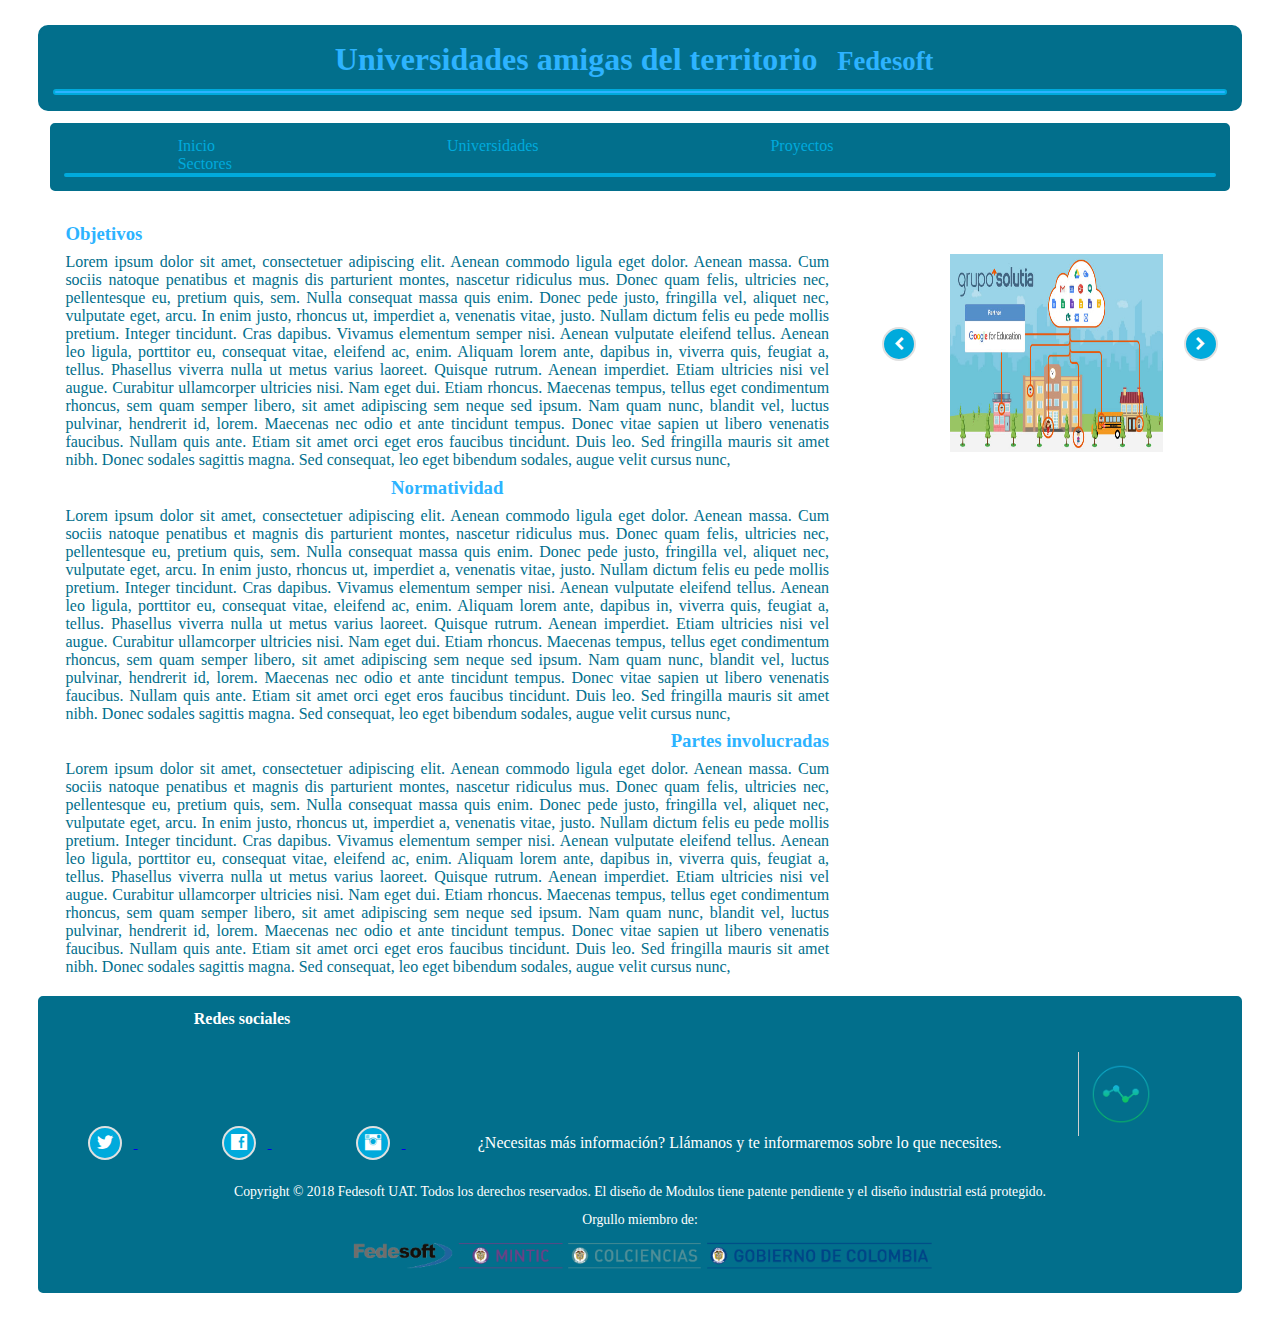
<file: index.html>
<!DOCTYPE html>
<html lang="en">
    <!-- Cabeza del documento -->
    <head>
        <meta charset="UTF-8">
        <meta name="viewport" content="width=device-width, initial-scale=1.0">
        <meta http-equiv="X-UA-Compatible" content="ie=edge">
        <!-- Nombre del documento -->
        <title> UAT - Inicio </title>
        <!-- Uso del logo en el documento -->
        <link rel="icon" href="images/pc.png">
        <!-- Uso de estilos en el documento -->
        <link rel="stylesheet" href="styles/style.css">
        <!-- Uso de iconos en el documento -->
        <link rel="stylesheet" href="styles/fontello.css">
    </head>
    <!-- Cuerpo del documento -->
    <body>
        <!-- Cabecera de la página -->
        <header>
            <!-- Título principal de la cabecera -->
            <h1> Universidades amigas del territorio <small> Fedesoft </small>
            </h1>
            <hr size="4">
        </header>
        <!-- Menú de navegación de la página -->
        <nav id="menu">
            <ul>
                <li>
                    <a href="#normatividad"> Inicio </a>
                </li>
                <li>
                    <a href="colleges.html"> Universidades </a>
                </li>
                <li>
                    <a href=""> Proyectos </a>
                </li>
                <li>
                    <a href=""> Sectores </a>
                </li>
                <hr size="1">
            </ul>
        </nav>
        <!-- Parte principal de la página -->
        <main>
            <article>
                <section id="normatividad">
                    <h3 style="text-align: left; color: #2DB3FF;"> Objetivos </h3>
                    <p style="text-align: justify; color: #026F8C;"> Lorem ipsum dolor sit amet, consectetuer adipiscing elit. Aenean commodo ligula eget dolor. Aenean massa. Cum sociis natoque penatibus et magnis dis parturient montes, nascetur ridiculus mus. Donec quam felis, ultricies nec, pellentesque eu, pretium quis, sem. Nulla consequat massa quis enim. Donec pede justo, fringilla vel, aliquet nec, vulputate eget, arcu. In enim justo, rhoncus ut, imperdiet a, venenatis vitae, justo. Nullam dictum felis eu pede mollis pretium. Integer tincidunt. Cras dapibus. Vivamus elementum semper nisi. Aenean vulputate eleifend tellus. Aenean leo ligula, porttitor eu, consequat vitae, eleifend ac, enim. Aliquam lorem ante, dapibus in, viverra quis, feugiat a, tellus. Phasellus viverra nulla ut metus varius laoreet. Quisque rutrum. Aenean imperdiet. Etiam ultricies nisi vel augue. Curabitur ullamcorper ultricies nisi. Nam eget dui. Etiam rhoncus. Maecenas tempus, tellus eget condimentum rhoncus, sem quam semper libero, sit amet adipiscing sem neque sed ipsum. Nam quam nunc, blandit vel, luctus pulvinar, hendrerit id, lorem. Maecenas nec odio et ante tincidunt tempus. Donec vitae sapien ut libero venenatis faucibus. Nullam quis ante. Etiam sit amet orci eget eros faucibus tincidunt. Duis leo. Sed fringilla mauris sit amet nibh. Donec sodales sagittis magna. Sed consequat, leo eget bibendum sodales, augue velit cursus nunc, </p>
                    <h3 style="text-align: center; color: #2DB3FF;"> Normatividad </h3>
                    <p style="text-align: justify; color: #026F8C;"> Lorem ipsum dolor sit amet, consectetuer adipiscing elit. Aenean commodo ligula eget dolor. Aenean massa. Cum sociis natoque penatibus et magnis dis parturient montes, nascetur ridiculus mus. Donec quam felis, ultricies nec, pellentesque eu, pretium quis, sem. Nulla consequat massa quis enim. Donec pede justo, fringilla vel, aliquet nec, vulputate eget, arcu. In enim justo, rhoncus ut, imperdiet a, venenatis vitae, justo. Nullam dictum felis eu pede mollis pretium. Integer tincidunt. Cras dapibus. Vivamus elementum semper nisi. Aenean vulputate eleifend tellus. Aenean leo ligula, porttitor eu, consequat vitae, eleifend ac, enim. Aliquam lorem ante, dapibus in, viverra quis, feugiat a, tellus. Phasellus viverra nulla ut metus varius laoreet. Quisque rutrum. Aenean imperdiet. Etiam ultricies nisi vel augue. Curabitur ullamcorper ultricies nisi. Nam eget dui. Etiam rhoncus. Maecenas tempus, tellus eget condimentum rhoncus, sem quam semper libero, sit amet adipiscing sem neque sed ipsum. Nam quam nunc, blandit vel, luctus pulvinar, hendrerit id, lorem. Maecenas nec odio et ante tincidunt tempus. Donec vitae sapien ut libero venenatis faucibus. Nullam quis ante. Etiam sit amet orci eget eros faucibus tincidunt. Duis leo. Sed fringilla mauris sit amet nibh. Donec sodales sagittis magna. Sed consequat, leo eget bibendum sodales, augue velit cursus nunc, </p>
                    <h3 style="text-align: right; color: #2DB3FF;"> Partes involucradas </h3>
                    <p style="text-align: justify; color: #026F8C;"> Lorem ipsum dolor sit amet, consectetuer adipiscing elit. Aenean commodo ligula eget dolor. Aenean massa. Cum sociis natoque penatibus et magnis dis parturient montes, nascetur ridiculus mus. Donec quam felis, ultricies nec, pellentesque eu, pretium quis, sem. Nulla consequat massa quis enim. Donec pede justo, fringilla vel, aliquet nec, vulputate eget, arcu. In enim justo, rhoncus ut, imperdiet a, venenatis vitae, justo. Nullam dictum felis eu pede mollis pretium. Integer tincidunt. Cras dapibus. Vivamus elementum semper nisi. Aenean vulputate eleifend tellus. Aenean leo ligula, porttitor eu, consequat vitae, eleifend ac, enim. Aliquam lorem ante, dapibus in, viverra quis, feugiat a, tellus. Phasellus viverra nulla ut metus varius laoreet. Quisque rutrum. Aenean imperdiet. Etiam ultricies nisi vel augue. Curabitur ullamcorper ultricies nisi. Nam eget dui. Etiam rhoncus. Maecenas tempus, tellus eget condimentum rhoncus, sem quam semper libero, sit amet adipiscing sem neque sed ipsum. Nam quam nunc, blandit vel, luctus pulvinar, hendrerit id, lorem. Maecenas nec odio et ante tincidunt tempus. Donec vitae sapien ut libero venenatis faucibus. Nullam quis ante. Etiam sit amet orci eget eros faucibus tincidunt. Duis leo. Sed fringilla mauris sit amet nibh. Donec sodales sagittis magna. Sed consequat, leo eget bibendum sodales, augue velit cursus nunc, </p>
                </section>
            </article>
            <aside>
                <div style="height: 100%;">
                    <button class="slider" style="float: left;" onclick="before();">
                        <span class="iconos">
                            <i class="icon-left-open"></i>
                        </span>
                    </button>
                    <img id="carousel" style="margin-top: 10%; margin-bottom: 10%; height: 75%; width: 60%; margin-left: 7%;" src="images/universidades.jpg">
                    <button class="slider" style="float: right;" onclick="after();">
                        <span class="iconos">
                            <i class="icon-right-open"></i>
                        </span>
                    </button>
                </div>
            </aside>
        </main>
        <!-- Pie de la página -->
        <footer>
            <!-- Referencias -->
            <p style="width: 32%;">
                <strong style="margin-left: 37%; margin-right: 37%;"> Redes sociales </strong>
            </p>
            <a href="https://twitter.com" title="Twitter" style="margin-left: 3%; margin-right: 3%;">
                <span class="iconos">
                    <i class="icon-twitter"></i>
                </span>
            </a>
            <a href="https://www.facebook.com" title="Facebook" style="margin-left: 3%; margin-right: 3%;">
                <span class="iconos">
                    <i class="icon-facebook"></i>
                </span>
            </a>
            <a href="https://www.instagram.com" title="Instagram" style="margin-left: 3%; margin-right: 3%;">
                <span class="iconos">
                    <i class="icon-instagram"></i>
                </span>
            </a>
            <label style="margin-left: 3%; margin-right: 3%;"> ¿Necesitas más información? Llámanos y te informaremos sobre lo que necesites. </label>
            <img src="images/conection.png" id="logo" style="margin-left: 3%; margin-right: 3%;">
            <p style="text-align: center; font-size: 0.85714rem;"> Copyright © 2018 Fedesoft UAT. Todos los derechos reservados. El diseño de Modulos tiene patente pendiente y el diseño industrial está protegido. </p>
            <center>
                <p style="font-size: 0.85714rem; margin: 0%!important"> Orgullo miembro de: </p>
                <img style="margin: 0%!important; width: 50%; height: 50%;" src="images/fedesoft.png">
            </center>
        </footer>
        <!-- Uso de javascript para hacer dinámica la página web -->
        <script src="scripts/script.js"></script>
    </body>
</html>
</file>
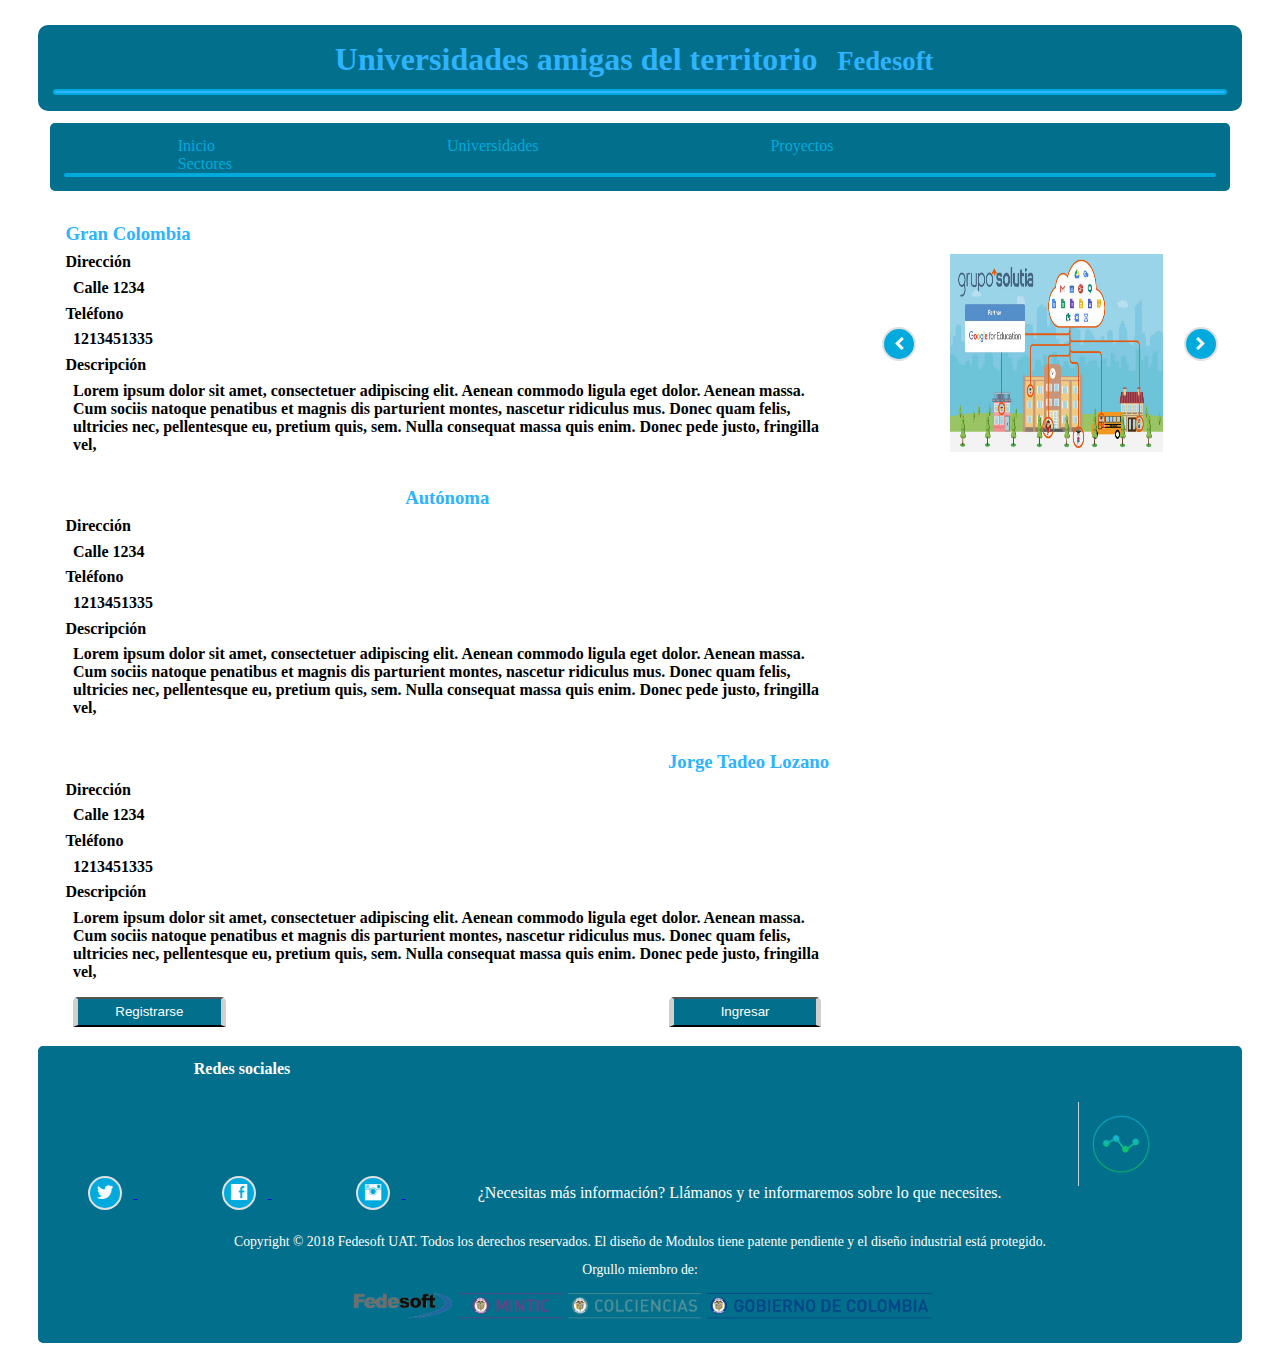
<file: colleges.html>
<!DOCTYPE html>
<html lang="en">
    <!-- Cabeza del documento -->
    <head>
        <meta charset="UTF-8">
        <meta name="viewport" content="width=device-width, initial-scale=1.0">
        <meta http-equiv="X-UA-Compatible" content="ie=edge">
        <!-- Nombre del documento -->
        <title> UAT - Universidades </title>
        <!-- Uso del logo en el documento -->
        <link rel="icon" href="images/pc.png">
        <!-- Uso de estilos en el documento -->
        <link rel="stylesheet" href="styles/style.css">
        <!-- Uso de iconos en el documento -->
        <link rel="stylesheet" href="styles/fontello.css">
    </head>
    <!-- Cuerpo del documento -->
    <body>
        <!-- Cabecera de la página -->
        <header>
            <!-- Título principal de la cabecera -->
            <h1> Universidades amigas del territorio <small> Fedesoft </small>
            </h1>
            <hr size="4">
        </header>
        <!-- Menú de navegación de la página -->
        <nav id="menu">
            <ul>
                <li>
                    <a href="index.html"> Inicio </a>
                </li>
                <li>
                    <a href="#universidades"> Universidades </a>
                </li>
                <li>
                    <a href=""> Proyectos </a>
                </li>
                <li>
                    <a href=""> Sectores </a>
                </li>
                <hr size="1">
            </ul>
        </nav>
        <!-- Parte principal de la página -->
        <main>
            <article>
                <section id="universidades">
                    <h3 style="text-align: left; color: #2DB3FF;"> Gran Colombia </h3>
                    <h4> Dirección <p> Calle 1234 </p> </h4>
                    <h4> Teléfono <p> 1213451335 </p> </h4>
                    <h4> Descripción <p> Lorem ipsum dolor sit amet, consectetuer adipiscing elit. Aenean commodo ligula eget dolor. Aenean massa. Cum sociis natoque penatibus et magnis dis parturient montes, nascetur ridiculus mus. Donec quam felis, ultricies nec, pellentesque eu, pretium quis, sem. Nulla consequat massa quis enim. Donec pede justo, fringilla vel,  </p> </h4>
                    <br>
                    <h3 style="text-align: center; color: #2DB3FF;"> Autónoma </h3>
                    <h4> Dirección <p> Calle 1234 </p> </h4>
                    <h4> Teléfono <p> 1213451335 </p> </h4>
                    <h4> Descripción <p> Lorem ipsum dolor sit amet, consectetuer adipiscing elit. Aenean commodo ligula eget dolor. Aenean massa. Cum sociis natoque penatibus et magnis dis parturient montes, nascetur ridiculus mus. Donec quam felis, ultricies nec, pellentesque eu, pretium quis, sem. Nulla consequat massa quis enim. Donec pede justo, fringilla vel,  </p> </h4>
                    <br>
                    <h3 style="text-align: right; color: #2DB3FF;"> Jorge Tadeo Lozano </h3>
                    <h4> Dirección <p> Calle 1234 </p> </h4>
                    <h4> Teléfono <p> 1213451335 </p> </h4>
                    <h4> Descripción <p> Lorem ipsum dolor sit amet, consectetuer adipiscing elit. Aenean commodo ligula eget dolor. Aenean massa. Cum sociis natoque penatibus et magnis dis parturient montes, nascetur ridiculus mus. Donec quam felis, ultricies nec, pellentesque eu, pretium quis, sem. Nulla consequat massa quis enim. Donec pede justo, fringilla vel,  </p> </h4>
                    <center>
                        <button class="botones" onclick="registraruni();" style="float: left;"> Registrarse </button>
                        <button class="botones" onclick="loginuni();" style="float: right;"> Ingresar </button>
                    </center>
                </section>
            </article>
            <aside>
                <div style="height: 100%;">
                    <button class="slider" style="float: left;" onclick="before();">
                        <span class="iconos">
                            <i class="icon-left-open"></i>
                        </span>
                    </button>
                    <img id="carousel" style="margin-top: 10%; margin-bottom: 10%; height: 75%; width: 60%; margin-left: 7%;" src="images/universidades.jpg">
                    <button class="slider" style="float: right;" onclick="after();">
                        <span class="iconos">
                            <i class="icon-right-open"></i>
                        </span>
                    </button>
                </div>
                <div>
                    <form id="loginuni" method="POST">
                        <h2 style="text-align: center;"> Ingresar </h2>
                        <label for="Correo electrónico"> Correo electrónico: </label>
                        <input type="email" placeholder="Ejemplo: universidad@hotmail.com...">
                        <br>
                        <label for="Contraseña"> Contraseña: </label>
                        <input type="password" placeholder="Ejemplo: 123456...">
                        <br>
                        <input type="submit" value="Ingresar">
                        <br>
                    </form>
                    <form id="registraruni" method="POST">
                        <h2 style="text-align: center;"> Registrarse </h2>
                        <label for="Nombre de la universidad"> Nombre de la universidad: </label>
                        <input type="text" placeholder="Ejemplo: San Martín...">
                        <br>
                        <label for="Correo electrónico"> Correo electrónico: </label>
                        <input type="email" placeholder="Ejemplo: universidad@hotmail.com...">
                        <br>
                        <label for="Localidad"> Localidad: </label>
                        <input type="text" placeholder="Ejemplo: Candelaria...">
                        <br>
                        <label for="Contraseña"> Contraseña: </label>
                        <input type="password" placeholder="Ejemplo: 123456...">
                        <br>
                        <label for="Confirmar contraseña"> Confirmar contraseña: </label>
                        <input type="password" placeholder="Repite la contraseña...">
                        <br>
                        <input type="submit" value="Registrarse">
                        <br>
                    </form>
                </div>
            </aside>
        </main>
        <!-- Pie de la página -->
        <footer>
            <!-- Referencias -->
            <p style="width: 32%;">
                <strong style="margin-left: 37%; margin-right: 37%;"> Redes sociales </strong>
            </p>
            <a href="https://twitter.com" title="Twitter" style="margin-left: 3%; margin-right: 3%;">
                <span class="iconos">
                    <i class="icon-twitter"></i>
                </span>
            </a>
            <a href="https://www.facebook.com" title="Facebook" style="margin-left: 3%; margin-right: 3%;">
                <span class="iconos">
                    <i class="icon-facebook"></i>
                </span>
            </a>
            <a href="https://www.instagram.com" title="Instagram" style="margin-left: 3%; margin-right: 3%;">
                <span class="iconos">
                    <i class="icon-instagram"></i>
                </span>
            </a>
            <label style="margin-left: 3%; margin-right: 3%;"> ¿Necesitas más información? Llámanos y te informaremos sobre lo que necesites. </label>
            <img src="images/conection.png" id="logo" style="margin-left: 3%; margin-right: 3%;">
            <p style="text-align: center; font-size: 0.85714rem;"> Copyright © 2018 Fedesoft UAT. Todos los derechos reservados. El diseño de Modulos tiene patente pendiente y el diseño industrial está protegido. </p>
            <center>
                <p style="font-size: 0.85714rem; margin: 0%!important"> Orgullo miembro de: </p>
                <img style="margin: 0%!important; width: 50%; height: 50%;" src="images/fedesoft.png">
            </center>
        </footer>
        <!-- Uso de javascript para hacer dinámica la página web -->
        <script src="scripts/script.js"></script>
    </body>
</html>
</file>
<file: styles/style.css>
/* estilos para todos los elementos de la página */
*
{
    /* tendrán una margen de 1% */
    margin: 1%;
}
/* estilos para la cabecera del documento */
header
{
    /* bordeado de manera redondeada con un gris oscuro, el color de las palabras serán azul marino, */
    /* los elementos dentro de el tendrán una margen de 0.1% para que no esten tan pegados a este elemento, el texto estará centrado*/
    color: #2DB3FF;
    padding: 0.1%;
    text-align: center;
    border: 2px solid #026F8C;
    border-radius: 10px;
    background-color: #026F8C;
}
/* estilos para la línea de título */
hr
{
    background-color: #2DB3FF;
    border: 2px solid #00AADC;
    border-radius: 25px;
}
/* estilos para la línea del menú */
#menu hr
{
    margin: 0%!important;
}
/* estilos para la lista desordenada */
#menu ul
{
    /* tendrá un color de fondo como azul marino, el tamaño de esta será de 20 pixeles y los elementos */
    /* dentro de el tendrán una margen de 2% para que no esten tan pegados a este elemento*/
    background-color: #026F8C;
    height: 95%;
    padding: 1%;
    border: 2px solid #026F8C;
    border-radius: 5px;
}
/* estilos para la lista del menú de navegación */
#menu li
{
    /* la lista desordenada será en línea (horizontal y no en vertical) y se separen uno del otro en un 10.1% */
    list-style-type: none;
    display: inline;
    padding-left: 8.89%;
    padding-right: 8.89%;
    margin: 0%!important;
    padding-bottom: 0.5%;
    padding-top: 0.5%;
}
/* estilos para los items de la lista del menú de navegación cuando el cursor esté sobre los elementos */
#menu li a:hover
{
    color: #00AADC;
    background-color: white;
    cursor: pointer;
    border: 2px 2px solid white;
    border-radius: 5px;
    text-decoration-line: none!important;
    color: #00AADC!important;
}
#menu li a
{
    text-decoration-line: none!important;
    color: #00AADC!important;
}
footer
{
    color: white;
    background-color: #026F8C;
    border: 2px solid #026F8C;
    border-radius: 5px;
    clear: left;
}
.scrollable
{
    -webkit-overflow-scrolling: touch;
    overflow-x: hidden;
    overflow-y: auto;
}
::-webkit-scrollbar
{
    width: 10px;
    height: 10px;
}
::-webkit-scrollbar-thumb
{
    background-color: rgba(50,50,50,0.25);
    border: 2px solid transparent;
    border-radius: 10px;
    background-clip: padding-box;
}
::-webkit-scrollbar-thumb:hover
{
    background-color: rgba(50,50,50,0.5);
}
::-webkit-scrollbar-track
{
    background-color: rgba(50,50,50,0.05);
}
.no-touch .scrollable.hover
{
    overflow-y: hidden;
}
.no-touch .scrollable.hover:hover
{
    overflow: visible;
    overflow-y: auto;
}
.no-touch ::-webkit-scrollbar-button
{
    width: 10px;
    height: 6px;
    background-color: rgba(50,50,50,0.05);
}
.iconos
{
    width: 30px;
    line-height: 30px;
    display: inline-block;
    border-radius: 100px;
    background: #00AADC;
    border: 2px solid #e0e0e0;
    text-align: center;
    color: white;
}
#logo
{
    width: 5%;
    height: 5%;
    border-left: 1px solid #D0D0D0;
    padding: 1%;
}
.slider
{
    background-color: white!important;
    border-style: none!important;
    cursor: pointer;
    margin-top: 30%;
}
article
{
    float: left;
    width: 66%;
}
aside
{
    float: right;
    height: 263px;
    width: 30%;
}
.botones
{
    border-radius: 5px;
    border-left: 5px solid #D0D0D0;
    border-right: 5px solid #D0D0D0;
    height: 30px;
    width: 20%;
    border-bottom-left-radius: 2px;
    border-bottom-right-radius: 2px;
    color: white;
    background-color: #026F8C;
}
.botones:hover
{
    cursor: pointer;
}
#registraruni, #loginuni
{
    display: none;
}
</file>
<file: styles/fontello.css>
@font-face {
  font-family: 'fontello';
  src: url('../font/fontello.eot?54007929');
  src: url('../font/fontello.eot?54007929#iefix') format('embedded-opentype'),
       url('../font/fontello.woff2?54007929') format('woff2'),
       url('../font/fontello.woff?54007929') format('woff'),
       url('../font/fontello.ttf?54007929') format('truetype'),
       url('../font/fontello.svg?54007929#fontello') format('svg');
  font-weight: normal;
  font-style: normal;
}
/* Chrome hack: SVG is rendered more smooth in Windozze. 100% magic, uncomment if you need it. */
/* Note, that will break hinting! In other OS-es font will be not as sharp as it could be */
/*
@media screen and (-webkit-min-device-pixel-ratio:0) {
  @font-face {
    font-family: 'fontello';
    src: url('../font/fontello.svg?54007929#fontello') format('svg');
  }
}
*/
 
 [class^="icon-"]:before, [class*=" icon-"]:before {
  font-family: "fontello";
  font-style: normal;
  font-weight: normal;
  speak: none;
 
  display: inline-block;
  text-decoration: inherit;
  width: 1em;
  margin-right: .2em;
  text-align: center;
  /* opacity: .8; */
 
  /* For safety - reset parent styles, that can break glyph codes*/
  font-variant: normal;
  text-transform: none;
 
  /* fix buttons height, for twitter bootstrap */
  line-height: 1em;
 
  /* Animation center compensation - margins should be symmetric */
  /* remove if not needed */
  margin-left: .2em;
 
  /* you can be more comfortable with increased icons size */
  /* font-size: 120%; */
 
  /* Font smoothing. That was taken from TWBS */
  -webkit-font-smoothing: antialiased;
  -moz-osx-font-smoothing: grayscale;
 
  /* Uncomment for 3D effect */
  /* text-shadow: 1px 1px 1px rgba(127, 127, 127, 0.3); */
}
 
.icon-user:before { content: '\e800'; } /* '' */
.icon-lock-open:before { content: '\e801'; } /* '' */
.icon-user-1:before { content: '\e802'; } /* '' */
.icon-lock-open-1:before { content: '\e803'; } /* '' */
.icon-lock:before { content: '\e804'; } /* '' */
.icon-progress-1:before { content: '\e805'; } /* '' */
.icon-progress-0:before { content: '\e806'; } /* '' */
.icon-search:before { content: '\e807'; } /* '' */
.icon-mail:before { content: '\e808'; } /* '' */
.icon-tag:before { content: '\e809'; } /* '' */
.icon-block:before { content: '\e80a'; } /* '' */
.icon-clock:before { content: '\e80b'; } /* '' */
.icon-progress-2:before { content: '\e80c'; } /* '' */
.icon-resize-full:before { content: '\e80d'; } /* '' */
.icon-reply:before { content: '\e80e'; } /* '' */
.icon-heart:before { content: '\e80f'; } /* '' */
.icon-heart-empty:before { content: '\e810'; } /* '' */
.icon-star:before { content: '\e811'; } /* '' */
.icon-forward:before { content: '\e812'; } /* '' */
.icon-reply-all:before { content: '\e813'; } /* '' */
.icon-resize-full-circle:before { content: '\e814'; } /* '' */
.icon-progress-3:before { content: '\e815'; } /* '' */
.icon-progress-4:before { content: '\e816'; } /* '' */
.icon-popup:before { content: '\e817'; } /* '' */
.icon-progress-5:before { content: '\e818'; } /* '' */
.icon-left-open:before { content: '\e819'; } /* '' */
.icon-code:before { content: '\e81a'; } /* '' */
.icon-video:before { content: '\e81b'; } /* '' */
.icon-retweet:before { content: '\e81c'; } /* '' */
.icon-right-open:before { content: '\e81d'; } /* '' */
.icon-progress-6:before { content: '\e81e'; } /* '' */
.icon-progress-7:before { content: '\e81f'; } /* '' */
.icon-comment:before { content: '\e820'; } /* '' */
.icon-picture:before { content: '\e821'; } /* '' */
.icon-down-circle:before { content: '\e822'; } /* '' */
.icon-left-circle:before { content: '\e823'; } /* '' */
.icon-comment-alt:before { content: '\e824'; } /* '' */
.icon-th-large:before { content: '\e825'; } /* '' */
.icon-font:before { content: '\e826'; } /* '' */
.icon-list:before { content: '\e827'; } /* '' */
.icon-right-circle:before { content: '\e828'; } /* '' */
.icon-chat:before { content: '\e829'; } /* '' */
.icon-th:before { content: '\e82a'; } /* '' */
.icon-th-list:before { content: '\e82b'; } /* '' */
.icon-attention:before { content: '\e82c'; } /* '' */
.icon-list-numbered:before { content: '\e82d'; } /* '' */
.icon-up-circle:before { content: '\e82e'; } /* '' */
.icon-indent-left:before { content: '\e82f'; } /* '' */
.icon-down-dir:before { content: '\e830'; } /* '' */
.icon-location:before { content: '\e831'; } /* '' */
.icon-ok:before { content: '\e832'; } /* '' */
.icon-ok-circle:before { content: '\e833'; } /* '' */
.icon-doc:before { content: '\e834'; } /* '' */
.icon-right-dir:before { content: '\e835'; } /* '' */
.icon-indent-right:before { content: '\e836'; } /* '' */
.icon-cloud:before { content: '\e837'; } /* '' */
.icon-docs-landscape:before { content: '\e838'; } /* '' */
.icon-cancel:before { content: '\e839'; } /* '' */
.icon-down-micro:before { content: '\e83a'; } /* '' */
.icon-folder:before { content: '\e83b'; } /* '' */
.icon-cancel-circle:before { content: '\e83c'; } /* '' */
.icon-up-micro:before { content: '\e83d'; } /* '' */
.icon-terminal:before { content: '\e83e'; } /* '' */
.icon-cw-circle:before { content: '\e83f'; } /* '' */
.icon-archive:before { content: '\e840'; } /* '' */
.icon-plus-circle:before { content: '\e841'; } /* '' */
.icon-minus-circle:before { content: '\e842'; } /* '' */
.icon-arrows-cw:before { content: '\e843'; } /* '' */
.icon-updown-circle:before { content: '\e844'; } /* '' */
.icon-rss:before { content: '\e845'; } /* '' */
.icon-rss-alt:before { content: '\e846'; } /* '' */
.icon-link:before { content: '\e847'; } /* '' */
.icon-attach:before { content: '\e848'; } /* '' */
.icon-cog:before { content: '\e849'; } /* '' */
.icon-target:before { content: '\e84a'; } /* '' */
.icon-signal:before { content: '\e84b'; } /* '' */
.icon-logout:before { content: '\e84c'; } /* '' */
.icon-note:before { content: '\e84d'; } /* '' */
.icon-music:before { content: '\e84e'; } /* '' */
.icon-beaker:before { content: '\e84f'; } /* '' */
.icon-truck:before { content: '\e850'; } /* '' */
.icon-cog-1:before { content: '\e851'; } /* '' */
.icon-search-1:before { content: '\e852'; } /* '' */
.icon-mail-1:before { content: '\e853'; } /* '' */
.icon-money:before { content: '\e854'; } /* '' */
.icon-params:before { content: '\e855'; } /* '' */
.icon-food:before { content: '\e856'; } /* '' */
.icon-calendar:before { content: '\e857'; } /* '' */
.icon-shop:before { content: '\e858'; } /* '' */
.icon-star-1:before { content: '\e859'; } /* '' */
.icon-heart-1:before { content: '\e85a'; } /* '' */
.icon-sound:before { content: '\e85b'; } /* '' */
.icon-diamond:before { content: '\e85c'; } /* '' */
.icon-t-shirt:before { content: '\e85d'; } /* '' */
.icon-clock-1:before { content: '\e85e'; } /* '' */
.icon-user-2:before { content: '\e85f'; } /* '' */
.icon-videocam:before { content: '\e860'; } /* '' */
.icon-lightbulb:before { content: '\e861'; } /* '' */
.icon-wallet:before { content: '\e862'; } /* '' */
.icon-tv:before { content: '\e863'; } /* '' */
.icon-camera:before { content: '\e864'; } /* '' */
.icon-photo:before { content: '\e865'; } /* '' */
.icon-desktop:before { content: '\e866'; } /* '' */
.icon-mobile:before { content: '\e867'; } /* '' */
.icon-attach-1:before { content: '\e868'; } /* '' */
.icon-cd:before { content: '\e869'; } /* '' */
.icon-inbox:before { content: '\e86a'; } /* '' */
.icon-lock-1:before { content: '\e86b'; } /* '' */
.icon-eye:before { content: '\e86c'; } /* '' */
.icon-globe:before { content: '\e86d'; } /* '' */
.icon-tag-1:before { content: '\e86e'; } /* '' */
.icon-cloud-1:before { content: '\e86f'; } /* '' */
.icon-thumbs-up:before { content: '\e870'; } /* '' */
.icon-pencil:before { content: '\e871'; } /* '' */
.icon-paper-plane:before { content: '\e872'; } /* '' */
.icon-fire:before { content: '\e873'; } /* '' */
.icon-comment-1:before { content: '\e874'; } /* '' */
.icon-location-1:before { content: '\e875'; } /* '' */
.icon-graduation-cap:before { content: '\e876'; } /* '' */
.icon-megaphone:before { content: '\e877'; } /* '' */
.icon-cup:before { content: '\e878'; } /* '' */
.icon-trash:before { content: '\e879'; } /* '' */
.icon-database:before { content: '\e87a'; } /* '' */
.icon-key:before { content: '\e87b'; } /* '' */
.icon-doc-1:before { content: '\e87c'; } /* '' */
.icon-youtube-1:before { content: '\e87d'; } /* '' */
.icon-wordpress:before { content: '\e87e'; } /* '' */
.icon-w3c:before { content: '\e87f'; } /* '' */
.icon-vkontakte:before { content: '\e880'; } /* '' */
.icon-vimeo:before { content: '\e881'; } /* '' */
.icon-tumblr:before { content: '\e882'; } /* '' */
.icon-twitter:before { content: '\e883'; } /* '' */
.icon-stumbleupon:before { content: '\e884'; } /* '' */
.icon-stackoverflow:before { content: '\e885'; } /* '' */
.icon-slideshare:before { content: '\e886'; } /* '' */
.icon-skype-1:before { content: '\e887'; } /* '' */
.icon-cc:before { content: '\e888'; } /* '' */
.icon-css:before { content: '\e889'; } /* '' */
.icon-delicious:before { content: '\e88a'; } /* '' */
.icon-deviantart:before { content: '\e88b'; } /* '' */
.icon-digg:before { content: '\e88c'; } /* '' */
.icon-facebook:before { content: '\e88d'; } /* '' */
.icon-flickr:before { content: '\e88e'; } /* '' */
.icon-dribbble:before { content: '\e88f'; } /* '' */
.icon-foursquare:before { content: '\e890'; } /* '' */
.icon-friendfeed-rect:before { content: '\e891'; } /* '' */
.icon-github-text:before { content: '\e892'; } /* '' */
.icon-googleplus:before { content: '\e893'; } /* '' */
.icon-instagram:before { content: '\e894'; } /* '' */
.icon-linkedin:before { content: '\e895'; } /* '' */
.icon-path:before { content: '\e896'; } /* '' */
.icon-picasa:before { content: '\e897'; } /* '' */
.icon-pinterest:before { content: '\e898'; } /* '' */
.icon-reddit:before { content: '\e899'; } /* '' */
.icon-blogger:before { content: '\e89a'; } /* '' */
.icon-behance:before { content: '\e89b'; } /* '' */
.icon-female:before { content: '\e89c'; } /* '' */
.icon-male:before { content: '\e89d'; } /* '' */
.icon-universal-access:before { content: '\e89e'; } /* '' */
.icon-accessibility:before { content: '\e89f'; } /* '' */
.icon-guidedog:before { content: '\e8a0'; } /* '' */
.icon-blind:before { content: '\e8a1'; } /* '' */
.icon-child:before { content: '\e8a2'; } /* '' */
.icon-github:before { content: '\e8a3'; } /* '' */
.icon-friendfeed:before { content: '\e8a4'; } /* '' */
.icon-adult:before { content: '\e8a5'; } /* '' */
.icon-person:before { content: '\e8a6'; } /* '' */
.icon-iphone-home:before { content: '\e8a7'; } /* '' */
.icon-hearing-impaired:before { content: '\e8a8'; } /* '' */
.icon-glasses:before { content: '\e8a9'; } /* '' */
.icon-asl:before { content: '\e8aa'; } /* '' */
.icon-address-book:before { content: '\e8ab'; } /* '' */
.icon-smiley-circled:before { content: '\e8ac'; } /* '' */
.icon-smiley:before { content: '\e8ad'; } /* '' */
.icon-address-book-alt:before { content: '\e8ae'; } /* '' */
.icon-gauge:before { content: '\e8af'; } /* '' */
.icon-braille:before { content: '\e8b0'; } /* '' */
.icon-book:before { content: '\e8b1'; } /* '' */
.icon-adjust:before { content: '\e8b2'; } /* '' */
.icon-tint:before { content: '\e8b3'; } /* '' */
.icon-check:before { content: '\e8b4'; } /* '' */
.icon-check-empty:before { content: '\e8b5'; } /* '' */
.icon-asterisk:before { content: '\e8b6'; } /* '' */
.icon-gift:before { content: '\e8b7'; } /* '' */
.icon-fire-1:before { content: '\e8b8'; } /* '' */
.icon-magnet:before { content: '\e8b9'; } /* '' */
.icon-chart:before { content: '\e8ba'; } /* '' */
.icon-chart-circled:before { content: '\e8bb'; } /* '' */
.icon-credit-card:before { content: '\e8bc'; } /* '' */
.icon-megaphone-1:before { content: '\e8bd'; } /* '' */
.icon-clipboard:before { content: '\e8be'; } /* '' */
.icon-key-1:before { content: '\e8bf'; } /* '' */
.icon-hdd:before { content: '\e8c0'; } /* '' */
.icon-certificate:before { content: '\e8c1'; } /* '' */
.icon-tasks:before { content: '\e8c2'; } /* '' */
.icon-filter:before { content: '\e8c3'; } /* '' */
.icon-barcode:before { content: '\e8c4'; } /* '' */
.icon-qrcode:before { content: '\e8c5'; } /* '' */
.icon-road:before { content: '\e8c6'; } /* '' */
.icon-off:before { content: '\e8c7'; } /* '' */
.icon-briefcase:before { content: '\e8c8'; } /* '' */
.icon-indent-right-1:before { content: '\e8c9'; } /* '' */
.icon-indent-left-1:before { content: '\e8ca'; } /* '' */
.icon-align-justify:before { content: '\e8cb'; } /* '' */
.icon-list-1:before { content: '\e8cc'; } /* '' */
.icon-align-right:before { content: '\e8cd'; } /* '' */
.icon-align-center:before { content: '\e8ce'; } /* '' */
.icon-align-left:before { content: '\e8cf'; } /* '' */
.icon-text-width:before { content: '\e8d0'; } /* '' */
.icon-text-height:before { content: '\e8d1'; } /* '' */
.icon-italic:before { content: '\e8d2'; } /* '' */
.icon-bold:before { content: '\e8d3'; } /* '' */
.icon-fontsize:before { content: '\e8d4'; } /* '' */
.icon-font-1:before { content: '\e8d5'; } /* '' */
.icon-leaf:before { content: '\e8d6'; } /* '' */
.icon-flight:before { content: '\e8d7'; } /* '' */
.icon-fast-backward:before { content: '\e8d8'; } /* '' */
.icon-fast-forward:before { content: '\e8d9'; } /* '' */
.icon-forward-1:before { content: '\e8da'; } /* '' */
.icon-forward-circled:before { content: '\e8db'; } /* '' */
.icon-step-backward:before { content: '\e8dc'; } /* '' */
.icon-step-forward:before { content: '\e8dd'; } /* '' */
.icon-target-1:before { content: '\e8de'; } /* '' */
.icon-signal-1:before { content: '\e8df'; } /* '' */
.icon-desktop-1:before { content: '\e8e0'; } /* '' */
.icon-desktop-circled:before { content: '\e8e1'; } /* '' */
.icon-laptop:before { content: '\e8e2'; } /* '' */
.icon-laptop-circled:before { content: '\e8e3'; } /* '' */
.icon-network:before { content: '\e8e4'; } /* '' */
.icon-inbox-1:before { content: '\e8e5'; } /* '' */
.icon-inbox-circled:before { content: '\e8e6'; } /* '' */
.icon-inbox-alt:before { content: '\e8e7'; } /* '' */
.icon-globe-1:before { content: '\e8e8'; } /* '' */
.icon-globe-alt:before { content: '\e8e9'; } /* '' */
.icon-cloud-2:before { content: '\e8ea'; } /* '' */
.icon-cloud-circled:before { content: '\e8eb'; } /* '' */
.icon-backward-circled:before { content: '\e8ec'; } /* '' */
.icon-backward:before { content: '\e8ed'; } /* '' */
.icon-eject:before { content: '\e8ee'; } /* '' */
.icon-record:before { content: '\e8ef'; } /* '' */
.icon-pause-circled:before { content: '\e8f0'; } /* '' */
.icon-pause:before { content: '\e8f1'; } /* '' */
.icon-stop-circled:before { content: '\e8f2'; } /* '' */
.icon-stop:before { content: '\e8f3'; } /* '' */
.icon-play-circled2:before { content: '\e8f4'; } /* '' */
.icon-play-circled:before { content: '\e8f5'; } /* '' */
.icon-play:before { content: '\e8f6'; } /* '' */
.icon-shuffle:before { content: '\e8f7'; } /* '' */
.icon-arrows-cw-1:before { content: '\e8f8'; } /* '' */
.icon-cw-circled:before { content: '\e8f9'; } /* '' */
.icon-cw:before { content: '\e8fa'; } /* '' */
.icon-up-hand:before { content: '\e8fb'; } /* '' */
.icon-right-hand:before { content: '\e8fc'; } /* '' */
.icon-left-hand:before { content: '\e8fd'; } /* '' */
.icon-down-hand:before { content: '\e8fe'; } /* '' */
.icon-up-circled:before { content: '\e8ff'; } /* '' */
.icon-block-1:before { content: '\e900'; } /* '' */
.icon-resize-full-1:before { content: '\e901'; } /* '' */
.icon-resize-full-alt:before { content: '\e902'; } /* '' */
.icon-resize-small:before { content: '\e903'; } /* '' */
.icon-resize-vertical:before { content: '\e904'; } /* '' */
.icon-resize-horizontal:before { content: '\e905'; } /* '' */
.icon-move:before { content: '\e906'; } /* '' */
.icon-zoom-in:before { content: '\e907'; } /* '' */
.icon-zoom-out:before { content: '\e908'; } /* '' */
.icon-down-open:before { content: '\e909'; } /* '' */
.icon-left-open-1:before { content: '\e90a'; } /* '' */
.icon-right-open-1:before { content: '\e90b'; } /* '' */
.icon-up-open:before { content: '\e90c'; } /* '' */
.icon-down:before { content: '\e90d'; } /* '' */
.icon-left:before { content: '\e90e'; } /* '' */
.icon-right:before { content: '\e90f'; } /* '' */
.icon-up:before { content: '\e910'; } /* '' */
.icon-down-circled:before { content: '\e911'; } /* '' */
.icon-left-circled:before { content: '\e912'; } /* '' */
.icon-right-circled:before { content: '\e913'; } /* '' */
.icon-lightbulb-alt:before { content: '\e914'; } /* '' */
.icon-lightbulb-1:before { content: '\e915'; } /* '' */
.icon-clock-circled:before { content: '\e916'; } /* '' */
.icon-clock-2:before { content: '\e917'; } /* '' */
.icon-headphones:before { content: '\e918'; } /* '' */
.icon-volume-up:before { content: '\e919'; } /* '' */
.icon-volume:before { content: '\e91a'; } /* '' */
.icon-volume-down:before { content: '\e91b'; } /* '' */
.icon-volume-off:before { content: '\e91c'; } /* '' */
.icon-mic-circled:before { content: '\e91d'; } /* '' */
.icon-mic:before { content: '\e91e'; } /* '' */
.icon-calendar-circled:before { content: '\e91f'; } /* '' */
.icon-calendar-1:before { content: '\e920'; } /* '' */
.icon-basket-circled:before { content: '\e921'; } /* '' */
.icon-basket:before { content: '\e922'; } /* '' */
.icon-wrench-circled:before { content: '\e923'; } /* '' */
.icon-wrench:before { content: '\e924'; } /* '' */
.icon-cogs:before { content: '\e925'; } /* '' */
.icon-cog-circled:before { content: '\e926'; } /* '' */
.icon-cog-2:before { content: '\e927'; } /* '' */
.icon-exclamation:before { content: '\e928'; } /* '' */
.icon-error:before { content: '\e929'; } /* '' */
.icon-error-alt:before { content: '\e92a'; } /* '' */
.icon-location-2:before { content: '\e92b'; } /* '' */
.icon-location-circled:before { content: '\e92c'; } /* '' */
.icon-compass:before { content: '\e92d'; } /* '' */
.icon-compass-circled:before { content: '\e92e'; } /* '' */
.icon-trash-1:before { content: '\e92f'; } /* '' */
.icon-trash-circled:before { content: '\e930'; } /* '' */
.icon-doc-2:before { content: '\e931'; } /* '' */
.icon-doc-circled:before { content: '\e932'; } /* '' */
.icon-doc-new:before { content: '\e933'; } /* '' */
.icon-doc-new-circled:before { content: '\e934'; } /* '' */
.icon-folder-1:before { content: '\e935'; } /* '' */
.icon-folder-circled:before { content: '\e936'; } /* '' */
.icon-folder-close:before { content: '\e937'; } /* '' */
.icon-folder-open:before { content: '\e938'; } /* '' */
.icon-rss-1:before { content: '\e939'; } /* '' */
.icon-phone:before { content: '\e93a'; } /* '' */
.icon-phone-circled:before { content: '\e93b'; } /* '' */
.icon-warning:before { content: '\e93c'; } /* '' */
.icon-bell:before { content: '\e93d'; } /* '' */
.icon-comment-alt-1:before { content: '\e93e'; } /* '' */
.icon-comment-2:before { content: '\e93f'; } /* '' */
.icon-retweet-1:before { content: '\e940'; } /* '' */
.icon-print:before { content: '\e941'; } /* '' */
.icon-edit-alt:before { content: '\e942'; } /* '' */
.icon-edit-circled:before { content: '\e943'; } /* '' */
.icon-edit:before { content: '\e944'; } /* '' */
.icon-pencil-circled:before { content: '\e945'; } /* '' */
.icon-pencil-1:before { content: '\e946'; } /* '' */
.icon-export:before { content: '\e947'; } /* '' */
.icon-quote-circled:before { content: '\e948'; } /* '' */
.icon-quote:before { content: '\e949'; } /* '' */
.icon-share:before { content: '\e94a'; } /* '' */
.icon-upload:before { content: '\e94b'; } /* '' */
.icon-download-alt:before { content: '\e94c'; } /* '' */
.icon-download:before { content: '\e94d'; } /* '' */
.icon-thumbs-down:before { content: '\e94e'; } /* '' */
.icon-thumbs-up-1:before { content: '\e94f'; } /* '' */
.icon-help-circled:before { content: '\e950'; } /* '' */
.icon-info-circled:before { content: '\e951'; } /* '' */
.icon-home:before { content: '\e952'; } /* '' */
.icon-home-circled:before { content: '\e953'; } /* '' */
.icon-website:before { content: '\e954'; } /* '' */
.icon-website-circled:before { content: '\e955'; } /* '' */
.icon-attach-2:before { content: '\e956'; } /* '' */
.icon-attach-circled:before { content: '\e957'; } /* '' */
.icon-lock-2:before { content: '\e958'; } /* '' */
.icon-lock-circled:before { content: '\e959'; } /* '' */
.icon-lock-open-2:before { content: '\e95a'; } /* '' */
.icon-lock-open-alt-1:before { content: '\e95b'; } /* '' */
.icon-eye-1:before { content: '\e95c'; } /* '' */
.icon-eye-off:before { content: '\e95d'; } /* '' */
.icon-tag-2:before { content: '\e95e'; } /* '' */
.icon-tags:before { content: '\e95f'; } /* '' */
.icon-bookmark:before { content: '\e960'; } /* '' */
.icon-bookmark-empty:before { content: '\e961'; } /* '' */
.icon-flag:before { content: '\e962'; } /* '' */
.icon-flag-circled:before { content: '\e963'; } /* '' */
.icon-help:before { content: '\e964'; } /* '' */
.icon-minus-circled:before { content: '\e965'; } /* '' */
.icon-minus:before { content: '\e966'; } /* '' */
.icon-plus-circled:before { content: '\e967'; } /* '' */
.icon-plus:before { content: '\e968'; } /* '' */
.icon-cancel-circled2:before { content: '\e969'; } /* '' */
.icon-cancel-circled:before { content: '\e96a'; } /* '' */
.icon-cancel-1:before { content: '\e96b'; } /* '' */
.icon-ok-circled2:before { content: '\e96c'; } /* '' */
.icon-ok-circled:before { content: '\e96d'; } /* '' */
.icon-ok-1:before { content: '\e96e'; } /* '' */
.icon-view-mode:before { content: '\e96f'; } /* '' */
.icon-th-list-1:before { content: '\e970'; } /* '' */
.icon-th-1:before { content: '\e971'; } /* '' */
.icon-th-large-1:before { content: '\e972'; } /* '' */
.icon-photo-circled:before { content: '\e973'; } /* '' */
.icon-photo-1:before { content: '\e974'; } /* '' */
.icon-camera-1:before { content: '\e975'; } /* '' */
.icon-picture-1:before { content: '\e976'; } /* '' */
.icon-video-chat:before { content: '\e977'; } /* '' */
.icon-glass:before { content: '\e978'; } /* '' */
.icon-music-1:before { content: '\e979'; } /* '' */
.icon-search-2:before { content: '\e97a'; } /* '' */
.icon-search-circled:before { content: '\e97b'; } /* '' */
.icon-mail-2:before { content: '\e97c'; } /* '' */
.icon-mail-circled:before { content: '\e97d'; } /* '' */
.icon-heart-2:before { content: '\e97e'; } /* '' */
.icon-heart-circled:before { content: '\e97f'; } /* '' */
.icon-heart-empty-1:before { content: '\e980'; } /* '' */
.icon-star-2:before { content: '\e981'; } /* '' */
.icon-star-circled:before { content: '\e982'; } /* '' */
.icon-star-empty:before { content: '\e983'; } /* '' */
.icon-user-3:before { content: '\e984'; } /* '' */
.icon-group:before { content: '\e985'; } /* '' */
.icon-group-circled:before { content: '\e986'; } /* '' */
.icon-torso:before { content: '\e987'; } /* '' */
.icon-video-1:before { content: '\e988'; } /* '' */
.icon-video-circled:before { content: '\e989'; } /* '' */
.icon-video-alt:before { content: '\e98a'; } /* '' */
.icon-videocam-1:before { content: '\e98b'; } /* '' */
.icon-friendfeed-rect-1:before { content: '\e98c'; } /* '' */
.icon-friendfeed-1:before { content: '\e98d'; } /* '' */
.icon-odnoklassniki-rect-1:before { content: '\e98e'; } /* '' */
.icon-vkontakte-rect-1:before { content: '\e98f'; } /* '' */
.icon-skype-2:before { content: '\e990'; } /* '' */
.icon-googleplus-rect-1:before { content: '\e991'; } /* '' */
.icon-tumblr-rect-1:before { content: '\e992'; } /* '' */
.icon-vimeo-rect-1:before { content: '\e993'; } /* '' */
.icon-twitter-bird-1:before { content: '\e994'; } /* '' */
.icon-facebook-rect-1:before { content: '\e995'; } /* '' */
.icon-stackoverflow-1:before { content: '\e996'; } /* '' */
.icon-hackernews:before { content: '\e997'; } /* '' */
.icon-lkdto:before { content: '\e998'; } /* '' */
.icon-intensedebate:before { content: '\e999'; } /* '' */
.icon-eventbrite:before { content: '\e99a'; } /* '' */
.icon-scribd:before { content: '\e99b'; } /* '' */
.icon-posterous:before { content: '\e99c'; } /* '' */
.icon-stripe:before { content: '\e99d'; } /* '' */
.icon-cart:before { content: '\e99e'; } /* '' */
.icon-opentable:before { content: '\e99f'; } /* '' */
.icon-print-1:before { content: '\e9a0'; } /* '' */
.icon-angellist:before { content: '\e9a1'; } /* '' */
.icon-instagram-2:before { content: '\e9a2'; } /* '' */
.icon-dwolla:before { content: '\e9a3'; } /* '' */
.icon-appnet:before { content: '\e9a4'; } /* '' */
.icon-statusnet:before { content: '\e9a5'; } /* '' */
.icon-acrobat:before { content: '\e9a6'; } /* '' */
.icon-drupal:before { content: '\e9a7'; } /* '' */
.icon-buffer:before { content: '\e9a8'; } /* '' */
.icon-pocket:before { content: '\e9a9'; } /* '' */
.icon-bitbucket:before { content: '\e9aa'; } /* '' */
.icon-lego:before { content: '\e9ab'; } /* '' */
.icon-login:before { content: '\e9ac'; } /* '' */
.icon-yelp:before { content: '\e9ad'; } /* '' */
.icon-wordpress-2:before { content: '\e9ae'; } /* '' */
.icon-eventasaurus:before { content: '\e9af'; } /* '' */
.icon-tumblr-2:before { content: '\e9b0'; } /* '' */
.icon-soundcloud:before { content: '\e9b1'; } /* '' */
.icon-quora:before { content: '\e9b2'; } /* '' */
.icon-openid:before { content: '\e9b3'; } /* '' */
.icon-pinboard:before { content: '\e9b4'; } /* '' */
.icon-gmail:before { content: '\e9b5'; } /* '' */
.icon-lastfm-1:before { content: '\e9b6'; } /* '' */
.icon-songkick:before { content: '\e9b7'; } /* '' */
.icon-plurk:before { content: '\e9b8'; } /* '' */
.icon-itunes:before { content: '\e9b9'; } /* '' */
.icon-googleplay:before { content: '\e9ba'; } /* '' */
.icon-github-circled:before { content: '\e9bb'; } /* '' */
.icon-github-2:before { content: '\e9bc'; } /* '' */
.icon-facebook-2:before { content: '\e9bd'; } /* '' */
.icon-ebay:before { content: '\e9be'; } /* '' */
.icon-dropbox:before { content: '\e9bf'; } /* '' */
.icon-cloudapp:before { content: '\e9c0'; } /* '' */
.icon-linkedin-2:before { content: '\e9c1'; } /* '' */
.icon-meetup:before { content: '\e9c2'; } /* '' */
.icon-vk:before { content: '\e9c3'; } /* '' */
.icon-plancast:before { content: '\e9c4'; } /* '' */
.icon-disqus:before { content: '\e9c5'; } /* '' */
.icon-rss-2:before { content: '\e9c6'; } /* '' */
.icon-skype-3:before { content: '\e9c7'; } /* '' */
.icon-twitter-2:before { content: '\e9c8'; } /* '' */
.icon-youtube-2:before { content: '\e9c9'; } /* '' */
.icon-vimeo-2:before { content: '\e9ca'; } /* '' */
.icon-windows:before { content: '\e9cb'; } /* '' */
.icon-xing:before { content: '\e9cc'; } /* '' */
.icon-yahoo:before { content: '\e9cd'; } /* '' */
.icon-chrome:before { content: '\e9ce'; } /* '' */
.icon-email:before { content: '\e9cf'; } /* '' */
.icon-macstore:before { content: '\e9d0'; } /* '' */
.icon-myspace:before { content: '\e9d1'; } /* '' */
.icon-podcast:before { content: '\e9d2'; } /* '' */
.icon-amazon:before { content: '\e9d3'; } /* '' */
.icon-steam:before { content: '\e9d4'; } /* '' */
.icon-klout:before { content: '\e9d5'; } /* '' */
.icon-weibo:before { content: '\e9d6'; } /* '' */
.icon-instapaper:before { content: '\e9d7'; } /* '' */
.icon-viadeo:before { content: '\e9d8'; } /* '' */
.icon-google:before { content: '\e9d9'; } /* '' */
.icon-flickr-1:before { content: '\e9da'; } /* '' */
.icon-evernote:before { content: '\e9db'; } /* '' */
.icon-dribbble-1:before { content: '\e9dc'; } /* '' */
.icon-cc-1:before { content: '\e9dd'; } /* '' */
.icon-blogger-2:before { content: '\e9de'; } /* '' */
.icon-appstore:before { content: '\e9df'; } /* '' */
.icon-gowalla:before { content: '\e9e0'; } /* '' */
.icon-guest:before { content: '\e9e1'; } /* '' */
.icon-reddit-1:before { content: '\e9e2'; } /* '' */
.icon-spotify:before { content: '\e9e3'; } /* '' */
.icon-digg-1:before { content: '\e9e4'; } /* '' */
.icon-forrst:before { content: '\e9e5'; } /* '' */
.icon-ninetyninedesigns:before { content: '\e9e6'; } /* '' */
.icon-grooveshark:before { content: '\e9e7'; } /* '' */
.icon-call:before { content: '\e9e8'; } /* '' */
.icon-duckduckgo:before { content: '\e9e9'; } /* '' */
.icon-aim:before { content: '\e9ea'; } /* '' */
.icon-delicious-1:before { content: '\e9eb'; } /* '' */
.icon-paypal:before { content: '\e9ec'; } /* '' */
.icon-flattr:before { content: '\e9ed'; } /* '' */
.icon-android:before { content: '\e9ee'; } /* '' */
.icon-eventful:before { content: '\e9ef'; } /* '' */
.icon-smashmag:before { content: '\e9f0'; } /* '' */
.icon-gplus:before { content: '\e9f1'; } /* '' */
.icon-wikipedia:before { content: '\e9f2'; } /* '' */
.icon-lanyrd:before { content: '\e9f3'; } /* '' */
.icon-calendar-2:before { content: '\e9f4'; } /* '' */
.icon-stumbleupon-1:before { content: '\e9f5'; } /* '' */
.icon-fivehundredpx:before { content: '\e9f6'; } /* '' */
.icon-pinterest-1:before { content: '\e9f7'; } /* '' */
.icon-bitcoin:before { content: '\e9f8'; } /* '' */
.icon-w3c-1:before { content: '\e9f9'; } /* '' */
.icon-foursquare-1:before { content: '\e9fa'; } /* '' */
.icon-html5:before { content: '\e9fb'; } /* '' */
.icon-ie:before { content: '\e9fc'; } /* '' */
.icon-warehouse:before { content: '\e9fd'; } /* '' */
.icon-tree-2:before { content: '\e9fe'; } /* '' */
.icon-tree-1:before { content: '\e9ff'; } /* '' */
.icon-pitch:before { content: '\ea00'; } /* '' */
.icon-police:before { content: '\ea01'; } /* '' */
.icon-post:before { content: '\ea02'; } /* '' */
.icon-prison:before { content: '\ea03'; } /* '' */
.icon-rail:before { content: '\ea04'; } /* '' */
.icon-religious-christian:before { content: '\ea05'; } /* '' */
.icon-religious-islam:before { content: '\ea06'; } /* '' */
.icon-religious-jewish:before { content: '\ea07'; } /* '' */
.icon-restaurant:before { content: '\ea08'; } /* '' */
.icon-roadblock:before { content: '\ea09'; } /* '' */
.icon-school:before { content: '\ea0a'; } /* '' */
.icon-shop-1:before { content: '\ea0b'; } /* '' */
.icon-skiing:before { content: '\ea0c'; } /* '' */
.icon-soccer:before { content: '\ea0d'; } /* '' */
.icon-swimming:before { content: '\ea0e'; } /* '' */
.icon-tennis:before { content: '\ea0f'; } /* '' */
.icon-theatre:before { content: '\ea10'; } /* '' */
.icon-toilet:before { content: '\ea11'; } /* '' */
.icon-town-hall:before { content: '\ea12'; } /* '' */
.icon-trash-2:before { content: '\ea13'; } /* '' */
.icon-pharmacy:before { content: '\ea14'; } /* '' */
.icon-museum:before { content: '\ea15'; } /* '' */
.icon-monument:before { content: '\ea16'; } /* '' */
.icon-minefield:before { content: '\ea17'; } /* '' */
.icon-london-underground:before { content: '\ea18'; } /* '' */
.icon-lodging:before { content: '\ea19'; } /* '' */
.icon-library:before { content: '\ea1a'; } /* '' */
.icon-industrial-building:before { content: '\ea1b'; } /* '' */
.icon-hospital:before { content: '\ea1c'; } /* '' */
.icon-heliport:before { content: '\ea1d'; } /* '' */
.icon-harbor:before { content: '\ea1e'; } /* '' */
.icon-grocery-store:before { content: '\ea1f'; } /* '' */
.icon-golf:before { content: '\ea20'; } /* '' */
.icon-giraffe:before { content: '\ea21'; } /* '' */
.icon-garden:before { content: '\ea22'; } /* '' */
.icon-fuel:before { content: '\ea23'; } /* '' */
.icon-football:before { content: '\ea24'; } /* '' */
.icon-fire-station:before { content: '\ea25'; } /* '' */
.icon-ferry:before { content: '\ea26'; } /* '' */
.icon-fast-food:before { content: '\ea27'; } /* '' */
.icon-aboveground-rail:before { content: '\ea28'; } /* '' */
.icon-airfield:before { content: '\ea29'; } /* '' */
.icon-airport:before { content: '\ea2a'; } /* '' */
.icon-art-gallery:before { content: '\ea2b'; } /* '' */
.icon-bar:before { content: '\ea2c'; } /* '' */
.icon-baseball:before { content: '\ea2d'; } /* '' */
.icon-basketball:before { content: '\ea2e'; } /* '' */
.icon-beer:before { content: '\ea2f'; } /* '' */
.icon-belowground-rail:before { content: '\ea30'; } /* '' */
.icon-bicycle:before { content: '\ea31'; } /* '' */
.icon-bus:before { content: '\ea32'; } /* '' */
.icon-cafe:before { content: '\ea33'; } /* '' */
.icon-campsite:before { content: '\ea34'; } /* '' */
.icon-cemetery:before { content: '\ea35'; } /* '' */
.icon-cinema:before { content: '\ea36'; } /* '' */
.icon-college:before { content: '\ea37'; } /* '' */
.icon-commerical-building:before { content: '\ea38'; } /* '' */
.icon-credit-card-1:before { content: '\ea39'; } /* '' */
.icon-cricket:before { content: '\ea3a'; } /* '' */
.icon-embassy:before { content: '\ea3b'; } /* '' */
.icon-vector-pencil:before { content: '\ea3c'; } /* '' */
.icon-at:before { content: '\ea3d'; } /* '' */
.icon-female-1:before { content: '\ea3e'; } /* '' */
.icon-male-1:before { content: '\ea3f'; } /* '' */
.icon-king:before { content: '\ea40'; } /* '' */
.icon-anchor:before { content: '\ea41'; } /* '' */
.icon-cloud-3:before { content: '\ea42'; } /* '' */
.icon-flash:before { content: '\ea43'; } /* '' */
.icon-up-bold:before { content: '\ea44'; } /* '' */
.icon-right-bold:before { content: '\ea45'; } /* '' */
.icon-down-fat:before { content: '\ea46'; } /* '' */
.icon-left-fat:before { content: '\ea47'; } /* '' */
.icon-right-fat:before { content: '\ea48'; } /* '' */
.icon-up-fat:before { content: '\ea49'; } /* '' */
.icon-left-bold:before { content: '\ea4a'; } /* '' */
.icon-down-bold:before { content: '\ea4b'; } /* '' */
.icon-up-1:before { content: '\ea4c'; } /* '' */
.icon-right-1:before { content: '\ea4d'; } /* '' */
.icon-left-1:before { content: '\ea4e'; } /* '' */
.icon-down-1:before { content: '\ea4f'; } /* '' */
.icon-hourglass:before { content: '\ea50'; } /* '' */
.icon-stopwatch:before { content: '\ea51'; } /* '' */
.icon-clock-3:before { content: '\ea52'; } /* '' */
.icon-pencil-2:before { content: '\ea53'; } /* '' */
.icon-attention-1:before { content: '\ea54'; } /* '' */
.icon-attention-alt:before { content: '\ea55'; } /* '' */
.icon-cog-3:before { content: '\ea56'; } /* '' */
.icon-home-1:before { content: '\ea57'; } /* '' */
.icon-help-circled-alt:before { content: '\ea58'; } /* '' */
.icon-help-circled-1:before { content: '\ea59'; } /* '' */
.icon-plus-1:before { content: '\ea5a'; } /* '' */
.icon-cancel-2:before { content: '\ea5b'; } /* '' */
.icon-ok-2:before { content: '\ea5c'; } /* '' */
.icon-mail-3:before { content: '\ea5d'; } /* '' */
.icon-heart-3:before { content: '\ea5e'; } /* '' */
.icon-star-3:before { content: '\ea5f'; } /* '' */
.icon-star-empty-1:before { content: '\ea60'; } /* '' */
.icon-clouds-flash:before { content: '\ea61'; } /* '' */
.icon-clouds:before { content: '\ea62'; } /* '' */
.icon-hail:before { content: '\ea63'; } /* '' */
.icon-snow-heavy:before { content: '\ea64'; } /* '' */
.icon-snow-alt:before { content: '\ea65'; } /* '' */
.icon-snow:before { content: '\ea66'; } /* '' */
.icon-windy-rain:before { content: '\ea67'; } /* '' */
.icon-windy-inv:before { content: '\ea68'; } /* '' */
.icon-windy-rain-inv:before { content: '\ea69'; } /* '' */
.icon-sunrise:before { content: '\ea6a'; } /* '' */
.icon-snow-inv:before { content: '\ea6b'; } /* '' */
.icon-snow-heavy-inv:before { content: '\ea6c'; } /* '' */
.icon-sun:before { content: '\ea6d'; } /* '' */
.icon-eclipse:before { content: '\ea6e'; } /* '' */
.icon-moon:before { content: '\ea6f'; } /* '' */
.icon-mist:before { content: '\ea70'; } /* '' */
.icon-clouds-flash-inv:before { content: '\ea71'; } /* '' */
.icon-wind:before { content: '\ea72'; } /* '' */
.icon-clouds-inv:before { content: '\ea73'; } /* '' */
.icon-hail-inv:before { content: '\ea74'; } /* '' */
.icon-temperature:before { content: '\ea75'; } /* '' */
.icon-snowflake:before { content: '\ea76'; } /* '' */
.icon-compass-1:before { content: '\ea77'; } /* '' */
.icon-na:before { content: '\ea78'; } /* '' */
.icon-cloud-sun:before { content: '\ea79'; } /* '' */
.icon-celcius:before { content: '\ea7a'; } /* '' */
.icon-cloud-moon:before { content: '\ea7b'; } /* '' */
.icon-fog-sun:before { content: '\ea7c'; } /* '' */
.icon-fahrenheit:before { content: '\ea7d'; } /* '' */
.icon-fog-moon:before { content: '\ea7e'; } /* '' */
.icon-clouds-flash-alt:before { content: '\ea7f'; } /* '' */
.icon-sun-inv:before { content: '\ea80'; } /* '' */
.icon-fog-cloud:before { content: '\ea81'; } /* '' */
.icon-fog:before { content: '\ea82'; } /* '' */
.icon-moon-inv:before { content: '\ea83'; } /* '' */
.icon-cloud-sun-inv:before { content: '\ea84'; } /* '' */
.icon-cloud-4:before { content: '\ea85'; } /* '' */
.icon-cloud-flash:before { content: '\ea86'; } /* '' */
.icon-cloud-moon-inv:before { content: '\ea87'; } /* '' */
.icon-cloud-inv:before { content: '\ea88'; } /* '' */
.icon-cloud-flash-alt:before { content: '\ea89'; } /* '' */
.icon-drizzle:before { content: '\ea8a'; } /* '' */
.icon-cloud-flash-inv:before { content: '\ea8b'; } /* '' */
.icon-drizzle-inv:before { content: '\ea8c'; } /* '' */
.icon-rain:before { content: '\ea8d'; } /* '' */
.icon-windy:before { content: '\ea8e'; } /* '' */
.icon-rain-inv:before { content: '\ea8f'; } /* '' */
.icon-youtube-3:before { content: '\ea90'; } /* '' */
.icon-twitter-rect:before { content: '\ea91'; } /* '' */
.icon-twitter-bird-2:before { content: '\ea92'; } /* '' */
.icon-twitter-4:before { content: '\ea93'; } /* '' */
.icon-facebook-rect-2:before { content: '\ea94'; } /* '' */
.icon-facebook-4:before { content: '\ea95'; } /* '' */
.icon-money-1:before { content: '\ea96'; } /* '' */
.icon-squares:before { content: '\ea97'; } /* '' */
.icon-semicolon:before { content: '\ea98'; } /* '' */
.icon-colon:before { content: '\ea99'; } /* '' */
.icon-at-1:before { content: '\ea9a'; } /* '' */
.icon-right-dir-1:before { content: '\ea9b'; } /* '' */
.icon-up-dir:before { content: '\ea9c'; } /* '' */
.icon-down-2:before { content: '\ea9d'; } /* '' */
.icon-up-2:before { content: '\ea9e'; } /* '' */
.icon-cw-1:before { content: '\ea9f'; } /* '' */
.icon-signal-2:before { content: '\eaa0'; } /* '' */
.icon-award:before { content: '\eaa1'; } /* '' */
.icon-mobile-2:before { content: '\eaa2'; } /* '' */
.icon-mobile-alt:before { content: '\eaa3'; } /* '' */
.icon-tablet-1:before { content: '\eaa4'; } /* '' */
.icon-ipod:before { content: '\eaa5'; } /* '' */
.icon-cd-1:before { content: '\eaa6'; } /* '' */
.icon-grid:before { content: '\eaa7'; } /* '' */
.icon-book-1:before { content: '\eaa8'; } /* '' */
.icon-easel:before { content: '\eaa9'; } /* '' */
.icon-globe-3:before { content: '\eaaa'; } /* '' */
.icon-chart-1:before { content: '\eaab'; } /* '' */
.icon-chart-bar-1:before { content: '\eaac'; } /* '' */
.icon-chart-pie:before { content: '\eaad'; } /* '' */
.icon-dollar:before { content: '\eaae'; } /* '' */
.icon-left-dir:before { content: '\eaaf'; } /* '' */
.icon-down-dir-1:before { content: '\eab0'; } /* '' */
.icon-popup-1:before { content: '\eab1'; } /* '' */
.icon-zoom-out-2:before { content: '\eab2'; } /* '' */
.icon-zoom-in-2:before { content: '\eab3'; } /* '' */
.icon-resize-small-1:before { content: '\eab4'; } /* '' */
.icon-resize-full-2:before { content: '\eab5'; } /* '' */
.icon-stop-2:before { content: '\eab6'; } /* '' */
.icon-clock-alt:before { content: '\eab7'; } /* '' */
.icon-clock-4:before { content: '\eab8'; } /* '' */
.icon-bullhorn:before { content: '\eab9'; } /* '' */
.icon-volume-up-1:before { content: '\eaba'; } /* '' */
.icon-volume-down-1:before { content: '\eabb'; } /* '' */
.icon-volume-off-1:before { content: '\eabc'; } /* '' */
.icon-calendar-alt:before { content: '\eabd'; } /* '' */
.icon-calendar-4:before { content: '\eabe'; } /* '' */
.icon-basket-alt:before { content: '\eabf'; } /* '' */
.icon-basket-1:before { content: '\eac0'; } /* '' */
.icon-wrench-1:before { content: '\eac1'; } /* '' */
.icon-rss-3:before { content: '\eac2'; } /* '' */
.icon-eye-3:before { content: '\eac3'; } /* '' */
.icon-tag-3:before { content: '\eac4'; } /* '' */
.icon-thumbs-up-2:before { content: '\eac5'; } /* '' */
.icon-thumbs-down-1:before { content: '\eac6'; } /* '' */
.icon-download-2:before { content: '\eac7'; } /* '' */
.icon-export-2:before { content: '\eac8'; } /* '' */
.icon-pencil-3:before { content: '\eac9'; } /* '' */
.icon-pencil-alt:before { content: '\eaca'; } /* '' */
.icon-edit-1:before { content: '\eacb'; } /* '' */
.icon-chat-2:before { content: '\eacc'; } /* '' */
.icon-print-3:before { content: '\eacd'; } /* '' */
.icon-bell-2:before { content: '\eace'; } /* '' */
.icon-attention-2:before { content: '\eacf'; } /* '' */
.icon-info:before { content: '\ead0'; } /* '' */
.icon-question:before { content: '\ead1'; } /* '' */
.icon-location-4:before { content: '\ead2'; } /* '' */
.icon-trash-4:before { content: '\ead3'; } /* '' */
.icon-doc-4:before { content: '\ead4'; } /* '' */
.icon-article:before { content: '\ead5'; } /* '' */
.icon-article-alt:before { content: '\ead6'; } /* '' */
.icon-lock-open-4:before { content: '\ead7'; } /* '' */
.icon-lock-4:before { content: '\ead8'; } /* '' */
.icon-home-2:before { content: '\ead9'; } /* '' */
.icon-plus-2:before { content: '\eada'; } /* '' */
.icon-cancel-circle-1:before { content: '\eadb'; } /* '' */
.icon-cancel-3:before { content: '\eadc'; } /* '' */
.icon-ok-3:before { content: '\eadd'; } /* '' */
.icon-th-list-3:before { content: '\eade'; } /* '' */
.icon-th-2:before { content: '\eadf'; } /* '' */
.icon-camera-3:before { content: '\eae0'; } /* '' */
.icon-videocam-alt:before { content: '\eae1'; } /* '' */
.icon-videocam-3:before { content: '\eae2'; } /* '' */
.icon-video-alt-1:before { content: '\eae3'; } /* '' */
.icon-user-pair:before { content: '\eae4'; } /* '' */
.icon-user-woman:before { content: '\eae5'; } /* '' */
.icon-user-5:before { content: '\eae6'; } /* '' */
.icon-star-4:before { content: '\eae7'; } /* '' */
.icon-heart-4:before { content: '\eae8'; } /* '' */
.icon-mail-4:before { content: '\eae9'; } /* '' */
.icon-search-4:before { content: '\eaea'; } /* '' */
.icon-dial:before { content: '\eaeb'; } /* '' */
.icon-pilcrow:before { content: '\eaec'; } /* '' */
.icon-at-2:before { content: '\eaed'; } /* '' */
.icon-hash-1:before { content: '\eaee'; } /* '' */
.icon-key-inv:before { content: '\eaef'; } /* '' */
.icon-key-2:before { content: '\eaf0'; } /* '' */
.icon-chart-pie-alt:before { content: '\eaf1'; } /* '' */
.icon-chart-pie-1:before { content: '\eaf2'; } /* '' */
.icon-chart-bar-2:before { content: '\eaf3'; } /* '' */
.icon-umbrella:before { content: '\eaf4'; } /* '' */
.icon-moon-inv-1:before { content: '\eaf5'; } /* '' */
.icon-mobile-3:before { content: '\eaf6'; } /* '' */
.icon-equalizer:before { content: '\eaf7'; } /* '' */
.icon-cd-2:before { content: '\eaf8'; } /* '' */
.icon-cursor:before { content: '\eaf9'; } /* '' */
.icon-aperture:before { content: '\eafa'; } /* '' */
.icon-aperture-alt:before { content: '\eafb'; } /* '' */
.icon-steering-wheel:before { content: '\eafc'; } /* '' */
.icon-book-2:before { content: '\eafd'; } /* '' */
.icon-book-alt:before { content: '\eafe'; } /* '' */
.icon-brush:before { content: '\eaff'; } /* '' */
.icon-brush-alt:before { content: '\eb00'; } /* '' */
.icon-eyedropper:before { content: '\eb01'; } /* '' */
.icon-layers:before { content: '\eb02'; } /* '' */
.icon-layers-alt:before { content: '\eb03'; } /* '' */
.icon-sun-1:before { content: '\eb04'; } /* '' */
.icon-sun-inv-1:before { content: '\eb05'; } /* '' */
.icon-cloud-5:before { content: '\eb06'; } /* '' */
.icon-rain-1:before { content: '\eb07'; } /* '' */
.icon-flash-1:before { content: '\eb08'; } /* '' */
.icon-moon-1:before { content: '\eb09'; } /* '' */
.icon-bat-charge:before { content: '\eb0a'; } /* '' */
.icon-bat-full:before { content: '\eb0b'; } /* '' */
.icon-bat-half:before { content: '\eb0c'; } /* '' */
.icon-bat-empty:before { content: '\eb0d'; } /* '' */
.icon-list-nested:before { content: '\eb0e'; } /* '' */
.icon-list-2:before { content: '\eb0f'; } /* '' */
.icon-award-empty:before { content: '\eb10'; } /* '' */
.icon-award-1:before { content: '\eb11'; } /* '' */
.icon-signal-3:before { content: '\eb12'; } /* '' */
.icon-target-2:before { content: '\eb13'; } /* '' */
.icon-eject-1:before { content: '\eb14'; } /* '' */
.icon-to-end-1:before { content: '\eb15'; } /* '' */
.icon-to-start-1:before { content: '\eb16'; } /* '' */
.icon-pause-2:before { content: '\eb17'; } /* '' */
.icon-stop-3:before { content: '\eb18'; } /* '' */
.icon-play-circle2:before { content: '\eb19'; } /* '' */
.icon-play-2:before { content: '\eb1a'; } /* '' */
.icon-arrow-curved:before { content: '\eb1b'; } /* '' */
.icon-split:before { content: '\eb1c'; } /* '' */
.icon-exchange:before { content: '\eb1d'; } /* '' */
.icon-block-2:before { content: '\eb1e'; } /* '' */
.icon-resize-full-3:before { content: '\eb1f'; } /* '' */
.icon-resize-full-alt-1:before { content: '\eb20'; } /* '' */
.icon-resize-small-2:before { content: '\eb21'; } /* '' */
.icon-resize-small-alt:before { content: '\eb22'; } /* '' */
.icon-resize-vertical-1:before { content: '\eb23'; } /* '' */
.icon-resize-horizontal-1:before { content: '\eb24'; } /* '' */
.icon-move-1:before { content: '\eb25'; } /* '' */
.icon-popup-2:before { content: '\eb26'; } /* '' */
.icon-down-3:before { content: '\eb27'; } /* '' */
.icon-left-2:before { content: '\eb28'; } /* '' */
.icon-right-2:before { content: '\eb29'; } /* '' */
.icon-up-3:before { content: '\eb2a'; } /* '' */
.icon-down-circle-1:before { content: '\eb2b'; } /* '' */
.icon-left-circle-1:before { content: '\eb2c'; } /* '' */
.icon-right-circle-1:before { content: '\eb2d'; } /* '' */
.icon-up-circle-1:before { content: '\eb2e'; } /* '' */
.icon-cw-2:before { content: '\eb2f'; } /* '' */
.icon-loop:before { content: '\eb30'; } /* '' */
.icon-loop-alt:before { content: '\eb31'; } /* '' */
.icon-lamp:before { content: '\eb32'; } /* '' */
.icon-clock-5:before { content: '\eb33'; } /* '' */
.icon-headphones-1:before { content: '\eb34'; } /* '' */
.icon-volume-up-2:before { content: '\eb35'; } /* '' */
.icon-volume-off-2:before { content: '\eb36'; } /* '' */
.icon-mic-2:before { content: '\eb37'; } /* '' */
.icon-calendar-alt-1:before { content: '\eb38'; } /* '' */
.icon-calendar-inv:before { content: '\eb39'; } /* '' */
.icon-calendar-5:before { content: '\eb3a'; } /* '' */
.icon-share-1:before { content: '\eb3b'; } /* '' */
.icon-wrench-2:before { content: '\eb3c'; } /* '' */
.icon-cog-4:before { content: '\eb3d'; } /* '' */
.icon-rss-alt-1:before { content: '\eb3e'; } /* '' */
.icon-rss-4:before { content: '\eb3f'; } /* '' */
.icon-box-1:before { content: '\eb40'; } /* '' */
.icon-folder-empty-1:before { content: '\eb41'; } /* '' */
.icon-folder-3:before { content: '\eb42'; } /* '' */
.icon-book-open:before { content: '\eb43'; } /* '' */
.icon-article-alt-1:before { content: '\eb44'; } /* '' */
.icon-article-1:before { content: '\eb45'; } /* '' */
.icon-pencil-alt-1:before { content: '\eb46'; } /* '' */
.icon-comment-4:before { content: '\eb47'; } /* '' */
.icon-undo:before { content: '\eb48'; } /* '' */
.icon-comment-inv:before { content: '\eb49'; } /* '' */
.icon-comment-alt-2:before { content: '\eb4a'; } /* '' */
.icon-comment-inv-alt:before { content: '\eb4b'; } /* '' */
.icon-comment-alt2:before { content: '\eb4c'; } /* '' */
.icon-comment-inv-alt2:before { content: '\eb4d'; } /* '' */
.icon-chat-3:before { content: '\eb4e'; } /* '' */
.icon-chat-inv:before { content: '\eb4f'; } /* '' */
.icon-location-5:before { content: '\eb50'; } /* '' */
.icon-location-inv:before { content: '\eb51'; } /* '' */
.icon-location-alt:before { content: '\eb52'; } /* '' */
.icon-compass-2:before { content: '\eb53'; } /* '' */
.icon-trash-5:before { content: '\eb54'; } /* '' */
.icon-trash-empty:before { content: '\eb55'; } /* '' */
.icon-doc-5:before { content: '\eb56'; } /* '' */
.icon-doc-inv:before { content: '\eb57'; } /* '' */
.icon-doc-alt:before { content: '\eb58'; } /* '' */
.icon-doc-inv-alt:before { content: '\eb59'; } /* '' */
.icon-pencil-neg:before { content: '\eb5a'; } /* '' */
.icon-pencil-4:before { content: '\eb5b'; } /* '' */
.icon-quote-right-alt:before { content: '\eb5c'; } /* '' */
.icon-quote-left-alt:before { content: '\eb5d'; } /* '' */
.icon-quote-right:before { content: '\eb5e'; } /* '' */
.icon-quote-left:before { content: '\eb5f'; } /* '' */
.icon-upload-cloud-1:before { content: '\eb60'; } /* '' */
.icon-download-cloud-1:before { content: '\eb61'; } /* '' */
.icon-upload-2:before { content: '\eb62'; } /* '' */
.icon-download-3:before { content: '\eb63'; } /* '' */
.icon-tag-empty:before { content: '\eb64'; } /* '' */
.icon-tag-4:before { content: '\eb65'; } /* '' */
.icon-eye-4:before { content: '\eb66'; } /* '' */
.icon-pin:before { content: '\eb67'; } /* '' */
.icon-lock-open-empty:before { content: '\eb68'; } /* '' */
.icon-lock-open-5:before { content: '\eb69'; } /* '' */
.icon-lock-empty:before { content: '\eb6a'; } /* '' */
.icon-lock-5:before { content: '\eb6b'; } /* '' */
.icon-attach-4:before { content: '\eb6c'; } /* '' */
.icon-link-2:before { content: '\eb6d'; } /* '' */
.icon-search-5:before { content: '\eb6e'; } /* '' */
.icon-mail-5:before { content: '\eb6f'; } /* '' */
.icon-heart-5:before { content: '\eb70'; } /* '' */
.icon-heart-empty-2:before { content: '\eb71'; } /* '' */
.icon-star-5:before { content: '\eb72'; } /* '' */
.icon-user-6:before { content: '\eb73'; } /* '' */
.icon-video-2:before { content: '\eb74'; } /* '' */
.icon-picture-2:before { content: '\eb75'; } /* '' */
.icon-camera-4:before { content: '\eb76'; } /* '' */
.icon-ok-4:before { content: '\eb77'; } /* '' */
.icon-ok-circle-1:before { content: '\eb78'; } /* '' */
.icon-cancel-4:before { content: '\eb79'; } /* '' */
.icon-cancel-circle-2:before { content: '\eb7a'; } /* '' */
.icon-plus-3:before { content: '\eb7b'; } /* '' */
.icon-plus-circle-1:before { content: '\eb7c'; } /* '' */
.icon-minus-1:before { content: '\eb7d'; } /* '' */
.icon-minus-circle-1:before { content: '\eb7e'; } /* '' */
.icon-help-1:before { content: '\eb7f'; } /* '' */
.icon-info-1:before { content: '\eb80'; } /* '' */
.icon-home-3:before { content: '\eb81'; } /* '' */
.icon-vimeo-3:before { content: '\eb82'; } /* '' */
.icon-vimeo-circled:before { content: '\eb83'; } /* '' */
.icon-twitter-5:before { content: '\eb84'; } /* '' */
.icon-twitter-circled-1:before { content: '\eb85'; } /* '' */
.icon-tumbler:before { content: '\eb86'; } /* '' */
.icon-skype-outline:before { content: '\eb87'; } /* '' */
.icon-tumbler-circled:before { content: '\eb88'; } /* '' */
.icon-looped-square-outline:before { content: '\eb89'; } /* '' */
.icon-looped-square-interest:before { content: '\eb8a'; } /* '' */
.icon-skype-4:before { content: '\eb8b'; } /* '' */
.icon-sort-alphabet-outline:before { content: '\eb8c'; } /* '' */
.icon-sort-alphabet:before { content: '\eb8d'; } /* '' */
.icon-sort-numeric-outline:before { content: '\eb8e'; } /* '' */
.icon-sort-numeric:before { content: '\eb8f'; } /* '' */
.icon-dribbble-circled-1:before { content: '\eb90'; } /* '' */
.icon-dribbble-3:before { content: '\eb91'; } /* '' */
.icon-facebook-circled-1:before { content: '\eb92'; } /* '' */
.icon-facebook-5:before { content: '\eb93'; } /* '' */
.icon-flickr-circled:before { content: '\eb94'; } /* '' */
.icon-flickr-2:before { content: '\eb95'; } /* '' */
.icon-github-circled-2:before { content: '\eb96'; } /* '' */
.icon-github-4:before { content: '\eb97'; } /* '' */
.icon-lastfm-circled:before { content: '\eb98'; } /* '' */
.icon-lastfm-2:before { content: '\eb99'; } /* '' */
.icon-linkedin-circled-1:before { content: '\eb9a'; } /* '' */
.icon-linkedin-4:before { content: '\eb9b'; } /* '' */
.icon-pinterest-circled:before { content: '\eb9c'; } /* '' */
.icon-pinterest-2:before { content: '\eb9d'; } /* '' */
.icon-at-circled:before { content: '\eb9e'; } /* '' */
.icon-at-3:before { content: '\eb9f'; } /* '' */
.icon-pi:before { content: '\eba0'; } /* '' */
.icon-pi-outline:before { content: '\eba1'; } /* '' */
.icon-infinity:before { content: '\eba2'; } /* '' */
.icon-infinity-outline:before { content: '\eba3'; } /* '' */
.icon-calculator:before { content: '\eba4'; } /* '' */
.icon-tree:before { content: '\eba5'; } /* '' */
.icon-puzzle:before { content: '\eba6'; } /* '' */
.icon-puzzle-outline:before { content: '\eba7'; } /* '' */
.icon-anchor-1:before { content: '\eba8'; } /* '' */
.icon-anchor-outline:before { content: '\eba9'; } /* '' */
.icon-beer-1:before { content: '\ebaa'; } /* '' */
.icon-coffee:before { content: '\ebab'; } /* '' */
.icon-wine:before { content: '\ebac'; } /* '' */
.icon-flask:before { content: '\ebad'; } /* '' */
.icon-scissors:before { content: '\ebae'; } /* '' */
.icon-scissors-outline:before { content: '\ebaf'; } /* '' */
.icon-certificate-1:before { content: '\ebb0'; } /* '' */
.icon-certificate-outline:before { content: '\ebb1'; } /* '' */
.icon-gift-1:before { content: '\ebb2'; } /* '' */
.icon-temperatire:before { content: '\ebb3'; } /* '' */
.icon-chart-outline:before { content: '\ebb4'; } /* '' */
.icon-chart-2:before { content: '\ebb5'; } /* '' */
.icon-chart-alt-outline:before { content: '\ebb6'; } /* '' */
.icon-chart-alt:before { content: '\ebb7'; } /* '' */
.icon-chart-bar-outline:before { content: '\ebb8'; } /* '' */
.icon-chart-bar-3:before { content: '\ebb9'; } /* '' */
.icon-chart-pie-outline:before { content: '\ebba'; } /* '' */
.icon-chart-pie-2:before { content: '\ebbb'; } /* '' */
.icon-ticket:before { content: '\ebbc'; } /* '' */
.icon-credit-card-2:before { content: '\ebbd'; } /* '' */
.icon-clipboard-1:before { content: '\ebbe'; } /* '' */
.icon-database-1:before { content: '\ebbf'; } /* '' */
.icon-key-outline:before { content: '\ebc0'; } /* '' */
.icon-key-3:before { content: '\ebc1'; } /* '' */
.icon-flow-split:before { content: '\ebc2'; } /* '' */
.icon-flow-merge:before { content: '\ebc3'; } /* '' */
.icon-flow-parallel:before { content: '\ebc4'; } /* '' */
.icon-flow-cross:before { content: '\ebc5'; } /* '' */
.icon-check-1:before { content: '\ebc6'; } /* '' */
.icon-check-outline:before { content: '\ebc7'; } /* '' */
.icon-power:before { content: '\ebc8'; } /* '' */
.icon-power-outline:before { content: '\ebc9'; } /* '' */
.icon-pipette:before { content: '\ebca'; } /* '' */
.icon-brush-1:before { content: '\ebcb'; } /* '' */
.icon-briefcase-1:before { content: '\ebcc'; } /* '' */
.icon-lifebuoy:before { content: '\ebcd'; } /* '' */
.icon-leaf-1:before { content: '\ebce'; } /* '' */
.icon-plane:before { content: '\ebcf'; } /* '' */
.icon-plane-outline:before { content: '\ebd0'; } /* '' */
.icon-wind-1:before { content: '\ebd1'; } /* '' */
.icon-cloud-wind:before { content: '\ebd2'; } /* '' */
.icon-cloud-flash-1:before { content: '\ebd3'; } /* '' */
.icon-snow-1:before { content: '\ebd4'; } /* '' */
.icon-drizzle-1:before { content: '\ebd5'; } /* '' */
.icon-cloud-sun-1:before { content: '\ebd6'; } /* '' */
.icon-rain-2:before { content: '\ebd7'; } /* '' */
.icon-waves:before { content: '\ebd8'; } /* '' */
.icon-waves-outline:before { content: '\ebd9'; } /* '' */
.icon-plug:before { content: '\ebda'; } /* '' */
.icon-target-outline:before { content: '\ebdb'; } /* '' */
.icon-target-3:before { content: '\ebdc'; } /* '' */
.icon-wifi-outline:before { content: '\ebdd'; } /* '' */
.icon-wifi:before { content: '\ebde'; } /* '' */
.icon-desktop-2:before { content: '\ebdf'; } /* '' */
.icon-laptop-1:before { content: '\ebe0'; } /* '' */
.icon-tablet-2:before { content: '\ebe1'; } /* '' */
.icon-mobile-4:before { content: '\ebe2'; } /* '' */
.icon-contrast:before { content: '\ebe3'; } /* '' */
.icon-globe-outline:before { content: '\ebe4'; } /* '' */
.icon-globe-4:before { content: '\ebe5'; } /* '' */
.icon-globe-alt-outline:before { content: '\ebe6'; } /* '' */
.icon-globe-alt-1:before { content: '\ebe7'; } /* '' */
.icon-sun-2:before { content: '\ebe8'; } /* '' */
.icon-sun-filled:before { content: '\ebe9'; } /* '' */
.icon-cloud-6:before { content: '\ebea'; } /* '' */
.icon-flash-outline:before { content: '\ebeb'; } /* '' */
.icon-flash-2:before { content: '\ebec'; } /* '' */
.icon-moon-2:before { content: '\ebed'; } /* '' */
.icon-bat-charge-1:before { content: '\ebee'; } /* '' */
.icon-bat4:before { content: '\ebef'; } /* '' */
.icon-bat3:before { content: '\ebf0'; } /* '' */
.icon-bat2:before { content: '\ebf1'; } /* '' */
.icon-bat1:before { content: '\ebf2'; } /* '' */
.icon-eject-alt:before { content: '\ebf3'; } /* '' */
.icon-eject-alt-outline:before { content: '\ebf4'; } /* '' */
.icon-eject-2:before { content: '\ebf5'; } /* '' */
.icon-eject-outline:before { content: '\ebf6'; } /* '' */
.icon-record-1:before { content: '\ebf7'; } /* '' */
.icon-record-outline:before { content: '\ebf8'; } /* '' */
.icon-rewind-outline:before { content: '\ebf9'; } /* '' */
.icon-rewind:before { content: '\ebfa'; } /* '' */
.icon-fast-fw:before { content: '\ebfb'; } /* '' */
.icon-fast-fw-outline:before { content: '\ebfc'; } /* '' */
.icon-pause-3:before { content: '\ebfd'; } /* '' */
.icon-pause-outline:before { content: '\ebfe'; } /* '' */
.icon-stop-4:before { content: '\ebff'; } /* '' */
.icon-stop-outline:before { content: '\ec00'; } /* '' */
.icon-play-3:before { content: '\ec01'; } /* '' */
.icon-right-3:before { content: '\ec02'; } /* '' */
.icon-up-4:before { content: '\ec03'; } /* '' */
.icon-down-outline:before { content: '\ec04'; } /* '' */
.icon-left-outline:before { content: '\ec05'; } /* '' */
.icon-right-outline:before { content: '\ec06'; } /* '' */
.icon-up-outline:before { content: '\ec07'; } /* '' */
.icon-down-small:before { content: '\ec08'; } /* '' */
.icon-left-small:before { content: '\ec09'; } /* '' */
.icon-right-small:before { content: '\ec0a'; } /* '' */
.icon-up-small:before { content: '\ec0b'; } /* '' */
.icon-cw-outline:before { content: '\ec0c'; } /* '' */
.icon-cw-3:before { content: '\ec0d'; } /* '' */
.icon-arrows-cw-outline:before { content: '\ec0e'; } /* '' */
.icon-arrows-cw-2:before { content: '\ec0f'; } /* '' */
.icon-loop-outline:before { content: '\ec10'; } /* '' */
.icon-loop-1:before { content: '\ec11'; } /* '' */
.icon-loop-alt-outline:before { content: '\ec12'; } /* '' */
.icon-loop-alt-1:before { content: '\ec13'; } /* '' */
.icon-shuffle-2:before { content: '\ec14'; } /* '' */
.icon-play-outline:before { content: '\ec15'; } /* '' */
.icon-left-3:before { content: '\ec16'; } /* '' */
.icon-down-4:before { content: '\ec17'; } /* '' */
.icon-right-open-3:before { content: '\ec18'; } /* '' */
.icon-right-open-outline:before { content: '\ec19'; } /* '' */
.icon-left-open-3:before { content: '\ec1a'; } /* '' */
.icon-left-open-outline:before { content: '\ec1b'; } /* '' */
.icon-popup-3:before { content: '\ec1c'; } /* '' */
.icon-zoom-out-3:before { content: '\ec1d'; } /* '' */
.icon-zoom-out-outline:before { content: '\ec1e'; } /* '' */
.icon-zoom-in-3:before { content: '\ec1f'; } /* '' */
.icon-zoom-in-outline:before { content: '\ec20'; } /* '' */
.icon-popup-4:before { content: '\ec21'; } /* '' */
.icon-move-2:before { content: '\ec22'; } /* '' */
.icon-move-outline:before { content: '\ec23'; } /* '' */
.icon-resize-normal:before { content: '\ec24'; } /* '' */
.icon-resize-normal-outline:before { content: '\ec25'; } /* '' */
.icon-resize-full-4:before { content: '\ec26'; } /* '' */
.icon-block-3:before { content: '\ec27'; } /* '' */
.icon-resize-full-outline:before { content: '\ec28'; } /* '' */
.icon-block-outline:before { content: '\ec29'; } /* '' */
.icon-menu-outline:before { content: '\ec2a'; } /* '' */
.icon-menu-1:before { content: '\ec2b'; } /* '' */
.icon-cog-outline:before { content: '\ec2c'; } /* '' */
.icon-cog-5:before { content: '\ec2d'; } /* '' */
.icon-wrench-outline:before { content: '\ec2e'; } /* '' */
.icon-wrench-3:before { content: '\ec2f'; } /* '' */
.icon-basket-2:before { content: '\ec30'; } /* '' */
.icon-calendar-outlilne:before { content: '\ec31'; } /* '' */
.icon-calendar-6:before { content: '\ec32'; } /* '' */
.icon-mic-outline:before { content: '\ec33'; } /* '' */
.icon-mic-3:before { content: '\ec34'; } /* '' */
.icon-volume-off-3:before { content: '\ec35'; } /* '' */
.icon-volume-low:before { content: '\ec36'; } /* '' */
.icon-volume-middle:before { content: '\ec37'; } /* '' */
.icon-volume-high:before { content: '\ec38'; } /* '' */
.icon-headphones-2:before { content: '\ec39'; } /* '' */
.icon-clock-6:before { content: '\ec3a'; } /* '' */
.icon-wristwatch:before { content: '\ec3b'; } /* '' */
.icon-stopwatch-1:before { content: '\ec3c'; } /* '' */
.icon-phone-1:before { content: '\ec3d'; } /* '' */
.icon-lightbulb-2:before { content: '\ec3e'; } /* '' */
.icon-phone-outline:before { content: '\ec3f'; } /* '' */
.icon-rss-5:before { content: '\ec40'; } /* '' */
.icon-rss-outline:before { content: '\ec41'; } /* '' */
.icon-box-2:before { content: '\ec42'; } /* '' */
.icon-archive-1:before { content: '\ec43'; } /* '' */
.icon-folder-delete:before { content: '\ec44'; } /* '' */
.icon-folder-add:before { content: '\ec45'; } /* '' */
.icon-folder-4:before { content: '\ec46'; } /* '' */
.icon-news:before { content: '\ec47'; } /* '' */
.icon-doc-remove:before { content: '\ec48'; } /* '' */
.icon-doc-add:before { content: '\ec49'; } /* '' */
.icon-doc-text:before { content: '\ec4a'; } /* '' */
.icon-doc-6:before { content: '\ec4b'; } /* '' */
.icon-trash-6:before { content: '\ec4c'; } /* '' */
.icon-compass-3:before { content: '\ec4d'; } /* '' */
.icon-direction:before { content: '\ec4e'; } /* '' */
.icon-map:before { content: '\ec4f'; } /* '' */
.icon-direction-outline:before { content: '\ec50'; } /* '' */
.icon-location-6:before { content: '\ec51'; } /* '' */
.icon-code-1:before { content: '\ec52'; } /* '' */
.icon-export-outline:before { content: '\ec53'; } /* '' */
.icon-export-3:before { content: '\ec54'; } /* '' */
.icon-pencil-5:before { content: '\ec55'; } /* '' */
.icon-pen:before { content: '\ec56'; } /* '' */
.icon-feather:before { content: '\ec57'; } /* '' */
.icon-print-4:before { content: '\ec58'; } /* '' */
.icon-edit-2:before { content: '\ec59'; } /* '' */
.icon-comment-5:before { content: '\ec5a'; } /* '' */
.icon-chat-4:before { content: '\ec5b'; } /* '' */
.icon-chat-alt:before { content: '\ec5c'; } /* '' */
.icon-bell-3:before { content: '\ec5d'; } /* '' */
.icon-attention-3:before { content: '\ec5e'; } /* '' */
.icon-attention-filled:before { content: '\ec5f'; } /* '' */
.icon-warning-empty:before { content: '\ec60'; } /* '' */
.icon-warning-1:before { content: '\ec61'; } /* '' */
.icon-contacts:before { content: '\ec62'; } /* '' */
.icon-vcard:before { content: '\ec63'; } /* '' */
.icon-address:before { content: '\ec64'; } /* '' */
.icon-location-outline:before { content: '\ec65'; } /* '' */
.icon-code-outline:before { content: '\ec66'; } /* '' */
.icon-forward-2:before { content: '\ec67'; } /* '' */
.icon-forward-outline:before { content: '\ec68'; } /* '' */
.icon-reply-2:before { content: '\ec69'; } /* '' */
.icon-reply-outline:before { content: '\ec6a'; } /* '' */
.icon-upload-cloud-2:before { content: '\ec6b'; } /* '' */
.icon-upload-cloud-outline:before { content: '\ec6c'; } /* '' */
.icon-upload-3:before { content: '\ec6d'; } /* '' */
.icon-upload-outline:before { content: '\ec6e'; } /* '' */
.icon-download-4:before { content: '\ec6f'; } /* '' */
.icon-download-outline:before { content: '\ec70'; } /* '' */
.icon-thumbs-down-2:before { content: '\ec71'; } /* '' */
.icon-thumbs-up-3:before { content: '\ec72'; } /* '' */
.icon-flag-filled:before { content: '\ec73'; } /* '' */
.icon-flag-1:before { content: '\ec74'; } /* '' */
.icon-bookmark-1:before { content: '\ec75'; } /* '' */
.icon-tags-1:before { content: '\ec76'; } /* '' */
.icon-tag-5:before { content: '\ec77'; } /* '' */
.icon-eye-5:before { content: '\ec78'; } /* '' */
.icon-eye-outline:before { content: '\ec79'; } /* '' */
.icon-minus-outline:before { content: '\ec7a'; } /* '' */
.icon-minus-2:before { content: '\ec7b'; } /* '' */
.icon-divide-outline:before { content: '\ec7c'; } /* '' */
.icon-divide:before { content: '\ec7d'; } /* '' */
.icon-eq-outline:before { content: '\ec7e'; } /* '' */
.icon-eq:before { content: '\ec7f'; } /* '' */
.icon-info-outline:before { content: '\ec80'; } /* '' */
.icon-info-2:before { content: '\ec81'; } /* '' */
.icon-home-outline:before { content: '\ec82'; } /* '' */
.icon-home-4:before { content: '\ec83'; } /* '' */
.icon-link-outline:before { content: '\ec84'; } /* '' */
.icon-link-3:before { content: '\ec85'; } /* '' */
.icon-attach-outline:before { content: '\ec86'; } /* '' */
.icon-attach-5:before { content: '\ec87'; } /* '' */
.icon-lock-6:before { content: '\ec88'; } /* '' */
.icon-lock-filled:before { content: '\ec89'; } /* '' */
.icon-lock-open-6:before { content: '\ec8a'; } /* '' */
.icon-lock-open-filled:before { content: '\ec8b'; } /* '' */
.icon-pin-outline:before { content: '\ec8c'; } /* '' */
.icon-pin-1:before { content: '\ec8d'; } /* '' */
.icon-plus-4:before { content: '\ec8e'; } /* '' */
.icon-plus-outline:before { content: '\ec8f'; } /* '' */
.icon-cancel-circled-2:before { content: '\ec90'; } /* '' */
.icon-cancel-circled-outline:before { content: '\ec91'; } /* '' */
.icon-cancel-alt-filled:before { content: '\ec92'; } /* '' */
.icon-cancel-alt:before { content: '\ec93'; } /* '' */
.icon-cancel-5:before { content: '\ec94'; } /* '' */
.icon-cancel-outline:before { content: '\ec95'; } /* '' */
.icon-ok-5:before { content: '\ec96'; } /* '' */
.icon-ok-outline:before { content: '\ec97'; } /* '' */
.icon-th-list-4:before { content: '\ec98'; } /* '' */
.icon-th-list-outline:before { content: '\ec99'; } /* '' */
.icon-th-large-2:before { content: '\ec9a'; } /* '' */
.icon-th-large-outline:before { content: '\ec9b'; } /* '' */
.icon-th-3:before { content: '\ec9c'; } /* '' */
.icon-th-outline:before { content: '\ec9d'; } /* '' */
.icon-camera-5:before { content: '\ec9e'; } /* '' */
.icon-camera-outline:before { content: '\ec9f'; } /* '' */
.icon-picture-3:before { content: '\eca0'; } /* '' */
.icon-picture-outline:before { content: '\eca1'; } /* '' */
.icon-music-outline:before { content: '\eca2'; } /* '' */
.icon-music-2:before { content: '\eca3'; } /* '' */
.icon-search-outline:before { content: '\eca4'; } /* '' */
.icon-mail-6:before { content: '\eca5'; } /* '' */
.icon-heart-6:before { content: '\eca6'; } /* '' */
.icon-heart-filled:before { content: '\eca7'; } /* '' */
.icon-star-6:before { content: '\eca8'; } /* '' */
.icon-star-filled:before { content: '\eca9'; } /* '' */
.icon-user-outline:before { content: '\ecaa'; } /* '' */
.icon-users-outline:before { content: '\ecab'; } /* '' */
.icon-users-1:before { content: '\ecac'; } /* '' */
.icon-user-add-outline:before { content: '\ecad'; } /* '' */
.icon-user-add:before { content: '\ecae'; } /* '' */
.icon-user-delete-outline:before { content: '\ecaf'; } /* '' */
.icon-user-delete:before { content: '\ecb0'; } /* '' */
.icon-video-3:before { content: '\ecb1'; } /* '' */
.icon-videocam-outline:before { content: '\ecb2'; } /* '' */
.icon-videocam-4:before { content: '\ecb3'; } /* '' */
.icon-search-6:before { content: '\ecb4'; } /* '' */
.icon-user-7:before { content: '\ecb5'; } /* '' */
.icon-rdio:before { content: '\ecb6'; } /* '' */
.icon-rdio-circled:before { content: '\ecb7'; } /* '' */
.icon-spotify-1:before { content: '\ecb8'; } /* '' */
.icon-spotify-circled:before { content: '\ecb9'; } /* '' */
.icon-qq:before { content: '\ecba'; } /* '' */
.icon-lastfm-circled-1:before { content: '\ecbb'; } /* '' */
.icon-lastfm-3:before { content: '\ecbc'; } /* '' */
.icon-stumbleupon-circled:before { content: '\ecbd'; } /* '' */
.icon-stumbleupon-2:before { content: '\ecbe'; } /* '' */
.icon-dribbble-circled-2:before { content: '\ecbf'; } /* '' */
.icon-dribbble-4:before { content: '\ecc0'; } /* '' */
.icon-linkedin-circled-2:before { content: '\ecc1'; } /* '' */
.icon-linkedin-5:before { content: '\ecc2'; } /* '' */
.icon-tumblr-circled:before { content: '\ecc3'; } /* '' */
.icon-tumblr-3:before { content: '\ecc4'; } /* '' */
.icon-pinterest-circled-1:before { content: '\ecc5'; } /* '' */
.icon-pinterest-3:before { content: '\ecc6'; } /* '' */
.icon-gplus-circled-1:before { content: '\ecc7'; } /* '' */
.icon-gplus-2:before { content: '\ecc8'; } /* '' */
.icon-facebook-squared:before { content: '\ecc9'; } /* '' */
.icon-facebook-circled-2:before { content: '\ecca'; } /* '' */
.icon-facebook-6:before { content: '\eccb'; } /* '' */
.icon-twitter-circled-2:before { content: '\eccc'; } /* '' */
.icon-twitter-6:before { content: '\eccd'; } /* '' */
.icon-vimeo-circled-1:before { content: '\ecce'; } /* '' */
.icon-flow-parallel-1:before { content: '\eccf'; } /* '' */
.icon-rocket:before { content: '\ecd0'; } /* '' */
.icon-gauge-1:before { content: '\ecd1'; } /* '' */
.icon-traffic-cone:before { content: '\ecd2'; } /* '' */
.icon-cc-2:before { content: '\ecd3'; } /* '' */
.icon-cc-by:before { content: '\ecd4'; } /* '' */
.icon-cc-nc:before { content: '\ecd5'; } /* '' */
.icon-cc-nc-eu:before { content: '\ecd6'; } /* '' */
.icon-cc-nc-jp:before { content: '\ecd7'; } /* '' */
.icon-cc-sa:before { content: '\ecd8'; } /* '' */
.icon-cc-nd:before { content: '\ecd9'; } /* '' */
.icon-cc-pd:before { content: '\ecda'; } /* '' */
.icon-cc-zero:before { content: '\ecdb'; } /* '' */
.icon-cc-share:before { content: '\ecdc'; } /* '' */
.icon-cc-remix:before { content: '\ecdd'; } /* '' */
.icon-github-5:before { content: '\ecde'; } /* '' */
.icon-github-circled-3:before { content: '\ecdf'; } /* '' */
.icon-flickr-3:before { content: '\ece0'; } /* '' */
.icon-flickr-circled-1:before { content: '\ece1'; } /* '' */
.icon-vimeo-4:before { content: '\ece2'; } /* '' */
.icon-flow-line:before { content: '\ece3'; } /* '' */
.icon-flow-tree:before { content: '\ece4'; } /* '' */
.icon-flow-branch:before { content: '\ece5'; } /* '' */
.icon-flow-cascade:before { content: '\ece6'; } /* '' */
.icon-key-4:before { content: '\ece7'; } /* '' */
.icon-thermometer:before { content: '\ece8'; } /* '' */
.icon-bucket:before { content: '\ece9'; } /* '' */
.icon-drive:before { content: '\ecea'; } /* '' */
.icon-database-2:before { content: '\eceb'; } /* '' */
.icon-megaphone-2:before { content: '\ecec'; } /* '' */
.icon-clipboard-2:before { content: '\eced'; } /* '' */
.icon-floppy:before { content: '\ecee'; } /* '' */
.icon-credit-card-3:before { content: '\ecef'; } /* '' */
.icon-air:before { content: '\ecf0'; } /* '' */
.icon-droplet:before { content: '\ecf1'; } /* '' */
.icon-water:before { content: '\ecf2'; } /* '' */
.icon-ticket-1:before { content: '\ecf3'; } /* '' */
.icon-language:before { content: '\ecf4'; } /* '' */
.icon-graduation-cap-1:before { content: '\ecf5'; } /* '' */
.icon-tape:before { content: '\ecf6'; } /* '' */
.icon-flash-3:before { content: '\ecf7'; } /* '' */
.icon-flight-1:before { content: '\ecf8'; } /* '' */
.icon-moon-3:before { content: '\ecf9'; } /* '' */
.icon-paper-plane-2:before { content: '\ecfa'; } /* '' */
.icon-leaf-2:before { content: '\ecfb'; } /* '' */
.icon-lifebuoy-1:before { content: '\ecfc'; } /* '' */
.icon-mouse:before { content: '\ecfd'; } /* '' */
.icon-briefcase-2:before { content: '\ecfe'; } /* '' */
.icon-suitcase:before { content: '\ecff'; } /* '' */
.icon-dot:before { content: '\ed00'; } /* '' */
.icon-dot-2:before { content: '\ed01'; } /* '' */
.icon-dot-3:before { content: '\ed02'; } /* '' */
.icon-brush-2:before { content: '\ed03'; } /* '' */
.icon-magnet-1:before { content: '\ed04'; } /* '' */
.icon-infinity-1:before { content: '\ed05'; } /* '' */
.icon-erase:before { content: '\ed06'; } /* '' */
.icon-chart-pie-3:before { content: '\ed07'; } /* '' */
.icon-chart-line:before { content: '\ed08'; } /* '' */
.icon-chart-bar-4:before { content: '\ed09'; } /* '' */
.icon-chart-area:before { content: '\ed0a'; } /* '' */
.icon-cloud-thunder:before { content: '\ed0b'; } /* '' */
.icon-cloud-7:before { content: '\ed0c'; } /* '' */
.icon-globe-5:before { content: '\ed0d'; } /* '' */
.icon-install:before { content: '\ed0e'; } /* '' */
.icon-inbox-3:before { content: '\ed0f'; } /* '' */
.icon-cd-3:before { content: '\ed10'; } /* '' */
.icon-network-1:before { content: '\ed11'; } /* '' */
.icon-mobile-5:before { content: '\ed12'; } /* '' */
.icon-monitor-1:before { content: '\ed13'; } /* '' */
.icon-back-in-time:before { content: '\ed14'; } /* '' */
.icon-battery:before { content: '\ed15'; } /* '' */
.icon-trophy-1:before { content: '\ed16'; } /* '' */
.icon-signal-4:before { content: '\ed17'; } /* '' */
.icon-list-add:before { content: '\ed18'; } /* '' */
.icon-list-3:before { content: '\ed19'; } /* '' */
.icon-palette:before { content: '\ed1a'; } /* '' */
.icon-target-4:before { content: '\ed1b'; } /* '' */
.icon-progress-8:before { content: '\ed1c'; } /* '' */
.icon-progress-9:before { content: '\ed1d'; } /* '' */
.icon-progress-10:before { content: '\ed1e'; } /* '' */
.icon-left-thin:before { content: '\ed1f'; } /* '' */
.icon-right-thin:before { content: '\ed20'; } /* '' */
.icon-up-thin:before { content: '\ed21'; } /* '' */
.icon-ccw-1:before { content: '\ed22'; } /* '' */
.icon-cw-4:before { content: '\ed23'; } /* '' */
.icon-arrows-ccw:before { content: '\ed24'; } /* '' */
.icon-level-down:before { content: '\ed25'; } /* '' */
.icon-level-up:before { content: '\ed26'; } /* '' */
.icon-loop-2:before { content: '\ed27'; } /* '' */
.icon-switch:before { content: '\ed28'; } /* '' */
.icon-play-4:before { content: '\ed29'; } /* '' */
.icon-pause-4:before { content: '\ed2a'; } /* '' */
.icon-record-2:before { content: '\ed2b'; } /* '' */
.icon-to-end-2:before { content: '\ed2c'; } /* '' */
.icon-fast-forward-2:before { content: '\ed2d'; } /* '' */
.icon-fast-backward-2:before { content: '\ed2e'; } /* '' */
.icon-progress-11:before { content: '\ed2f'; } /* '' */
.icon-shuffle-3:before { content: '\ed30'; } /* '' */
.icon-stop-5:before { content: '\ed31'; } /* '' */
.icon-to-start-2:before { content: '\ed32'; } /* '' */
.icon-down-thin:before { content: '\ed33'; } /* '' */
.icon-up-bold-1:before { content: '\ed34'; } /* '' */
.icon-left-bold-1:before { content: '\ed35'; } /* '' */
.icon-right-bold-1:before { content: '\ed36'; } /* '' */
.icon-down-bold-1:before { content: '\ed37'; } /* '' */
.icon-up-dir-1:before { content: '\ed38'; } /* '' */
.icon-right-dir-2:before { content: '\ed39'; } /* '' */
.icon-left-dir-1:before { content: '\ed3a'; } /* '' */
.icon-down-dir-2:before { content: '\ed3b'; } /* '' */
.icon-up-5:before { content: '\ed3c'; } /* '' */
.icon-right-4:before { content: '\ed3d'; } /* '' */
.icon-left-4:before { content: '\ed3e'; } /* '' */
.icon-down-5:before { content: '\ed3f'; } /* '' */
.icon-up-open-big:before { content: '\ed40'; } /* '' */
.icon-right-open-big:before { content: '\ed41'; } /* '' */
.icon-left-open-big:before { content: '\ed42'; } /* '' */
.icon-down-open-big:before { content: '\ed43'; } /* '' */
.icon-up-open-mini:before { content: '\ed44'; } /* '' */
.icon-right-open-mini:before { content: '\ed45'; } /* '' */
.icon-left-open-mini:before { content: '\ed46'; } /* '' */
.icon-lamp-1:before { content: '\ed47'; } /* '' */
.icon-light-down:before { content: '\ed48'; } /* '' */
.icon-light-up:before { content: '\ed49'; } /* '' */
.icon-adjust-1:before { content: '\ed4a'; } /* '' */
.icon-block-4:before { content: '\ed4b'; } /* '' */
.icon-resize-full-5:before { content: '\ed4c'; } /* '' */
.icon-resize-small-3:before { content: '\ed4d'; } /* '' */
.icon-popup-5:before { content: '\ed4e'; } /* '' */
.icon-publish:before { content: '\ed4f'; } /* '' */
.icon-window:before { content: '\ed50'; } /* '' */
.icon-arrow-combo:before { content: '\ed51'; } /* '' */
.icon-down-circled-1:before { content: '\ed52'; } /* '' */
.icon-left-circled-1:before { content: '\ed53'; } /* '' */
.icon-right-circled-1:before { content: '\ed54'; } /* '' */
.icon-up-circled-1:before { content: '\ed55'; } /* '' */
.icon-down-open-2:before { content: '\ed56'; } /* '' */
.icon-left-open-4:before { content: '\ed57'; } /* '' */
.icon-right-open-4:before { content: '\ed58'; } /* '' */
.icon-up-open-2:before { content: '\ed59'; } /* '' */
.icon-down-open-mini:before { content: '\ed5a'; } /* '' */
.icon-hourglass-1:before { content: '\ed5b'; } /* '' */
.icon-clock-7:before { content: '\ed5c'; } /* '' */
.icon-volume-1:before { content: '\ed5d'; } /* '' */
.icon-sound-1:before { content: '\ed5e'; } /* '' */
.icon-mute:before { content: '\ed5f'; } /* '' */
.icon-mic-4:before { content: '\ed60'; } /* '' */
.icon-logout-2:before { content: '\ed61'; } /* '' */
.icon-login-2:before { content: '\ed62'; } /* '' */
.icon-calendar-7:before { content: '\ed63'; } /* '' */
.icon-bag:before { content: '\ed64'; } /* '' */
.icon-basket-3:before { content: '\ed65'; } /* '' */
.icon-shareable:before { content: '\ed66'; } /* '' */
.icon-share-2:before { content: '\ed67'; } /* '' */
.icon-tools:before { content: '\ed68'; } /* '' */
.icon-cog-6:before { content: '\ed69'; } /* '' */
.icon-phone-2:before { content: '\ed6a'; } /* '' */
.icon-rss-6:before { content: '\ed6b'; } /* '' */
.icon-box-3:before { content: '\ed6c'; } /* '' */
.icon-archive-2:before { content: '\ed6d'; } /* '' */
.icon-folder-5:before { content: '\ed6e'; } /* '' */
.icon-chat-5:before { content: '\ed6f'; } /* '' */
.icon-bell-4:before { content: '\ed70'; } /* '' */
.icon-attention-4:before { content: '\ed71'; } /* '' */
.icon-alert:before { content: '\ed72'; } /* '' */
.icon-vcard-1:before { content: '\ed73'; } /* '' */
.icon-address-1:before { content: '\ed74'; } /* '' */
.icon-map-1:before { content: '\ed75'; } /* '' */
.icon-compass-4:before { content: '\ed76'; } /* '' */
.icon-cup-1:before { content: '\ed77'; } /* '' */
.icon-doc-7:before { content: '\ed78'; } /* '' */
.icon-docs:before { content: '\ed79'; } /* '' */
.icon-doc-text-1:before { content: '\ed7a'; } /* '' */
.icon-doc-text-inv:before { content: '\ed7b'; } /* '' */
.icon-book-open-1:before { content: '\ed7c'; } /* '' */
.icon-keyboard:before { content: '\ed7d'; } /* '' */
.icon-retweet-3:before { content: '\ed7e'; } /* '' */
.icon-print-5:before { content: '\ed7f'; } /* '' */
.icon-feather-1:before { content: '\ed80'; } /* '' */
.icon-pencil-6:before { content: '\ed81'; } /* '' */
.icon-export-4:before { content: '\ed82'; } /* '' */
.icon-code-2:before { content: '\ed83'; } /* '' */
.icon-quote-1:before { content: '\ed84'; } /* '' */
.icon-reply-all-1:before { content: '\ed85'; } /* '' */
.icon-reply-3:before { content: '\ed86'; } /* '' */
.icon-upload-cloud-3:before { content: '\ed87'; } /* '' */
.icon-upload-4:before { content: '\ed88'; } /* '' */
.icon-download-5:before { content: '\ed89'; } /* '' */
.icon-thumbs-down-3:before { content: '\ed8a'; } /* '' */
.icon-thumbs-up-4:before { content: '\ed8b'; } /* '' */
.icon-flag-2:before { content: '\ed8c'; } /* '' */
.icon-bookmark-2:before { content: '\ed8d'; } /* '' */
.icon-cancel-circled-3:before { content: '\ed8e'; } /* '' */
.icon-plus-circled-1:before { content: '\ed8f'; } /* '' */
.icon-help-2:before { content: '\ed90'; } /* '' */
.icon-help-circled-2:before { content: '\ed91'; } /* '' */
.icon-info-circled-2:before { content: '\ed92'; } /* '' */
.icon-back:before { content: '\ed93'; } /* '' */
.icon-home-5:before { content: '\ed94'; } /* '' */
.icon-link-4:before { content: '\ed95'; } /* '' */
.icon-attach-6:before { content: '\ed96'; } /* '' */
.icon-lock-open-7:before { content: '\ed97'; } /* '' */
.icon-location-7:before { content: '\ed98'; } /* '' */
.icon-direction-1:before { content: '\ed99'; } /* '' */
.icon-trash-7:before { content: '\ed9a'; } /* '' */
.icon-doc-landscape:before { content: '\ed9b'; } /* '' */
.icon-newspaper-1:before { content: '\ed9c'; } /* '' */
.icon-book-3:before { content: '\ed9d'; } /* '' */
.icon-comment-6:before { content: '\ed9e'; } /* '' */
.icon-forward-3:before { content: '\ed9f'; } /* '' */
.icon-bookmarks:before { content: '\eda0'; } /* '' */
.icon-cancel-squared:before { content: '\eda1'; } /* '' */
.icon-plus-5:before { content: '\eda2'; } /* '' */
.icon-plus-squared:before { content: '\eda3'; } /* '' */
.icon-minus-3:before { content: '\eda4'; } /* '' */
.icon-minus-circled-1:before { content: '\eda5'; } /* '' */
.icon-minus-squared:before { content: '\eda6'; } /* '' */
.icon-info-3:before { content: '\eda7'; } /* '' */
.icon-lock-7:before { content: '\eda8'; } /* '' */
.icon-eye-6:before { content: '\eda9'; } /* '' */
.icon-tag-6:before { content: '\edaa'; } /* '' */
.icon-cancel-6:before { content: '\edab'; } /* '' */
.icon-check-2:before { content: '\edac'; } /* '' */
.icon-menu-2:before { content: '\edad'; } /* '' */
.icon-layout:before { content: '\edae'; } /* '' */
.icon-camera-6:before { content: '\edaf'; } /* '' */
.icon-picture-4:before { content: '\edb0'; } /* '' */
.icon-video-4:before { content: '\edb1'; } /* '' */
.icon-user-add-1:before { content: '\edb2'; } /* '' */
.icon-users-2:before { content: '\edb3'; } /* '' */
.icon-user-8:before { content: '\edb4'; } /* '' */
.icon-star-empty-2:before { content: '\edb5'; } /* '' */
.icon-star-7:before { content: '\edb6'; } /* '' */
.icon-heart-empty-3:before { content: '\edb7'; } /* '' */
.icon-heart-7:before { content: '\edb8'; } /* '' */
.icon-mail-7:before { content: '\edb9'; } /* '' */
.icon-flashlight:before { content: '\edba'; } /* '' */
.icon-search-7:before { content: '\edbb'; } /* '' */
.icon-music-3:before { content: '\edbc'; } /* '' */
.icon-note-beamed:before { content: '\edbd'; } /* '' */
.icon-note-1:before { content: '\edbe'; } /* '' */
.icon-twitter-squared:before { content: '\edbf'; } /* '' */
.icon-lemon:before { content: '\edc0'; } /* '' */
.icon-linkedin-squared:before { content: '\edc1'; } /* '' */
.icon-github-squared:before { content: '\edc2'; } /* '' */
.icon-facebook-squared-1:before { content: '\edc3'; } /* '' */
.icon-hammer:before { content: '\edc4'; } /* '' */
.icon-credit-card-4:before { content: '\edc5'; } /* '' */
.icon-floppy-1:before { content: '\edc6'; } /* '' */
.icon-megaphone-3:before { content: '\edc7'; } /* '' */
.icon-truck-1:before { content: '\edc8'; } /* '' */
.icon-key-5:before { content: '\edc9'; } /* '' */
.icon-book-4:before { content: '\edca'; } /* '' */
.icon-adjust-2:before { content: '\edcb'; } /* '' */
.icon-tint-1:before { content: '\edcc'; } /* '' */
.icon-check-3:before { content: '\edcd'; } /* '' */
.icon-asterisk-1:before { content: '\edce'; } /* '' */
.icon-fire-3:before { content: '\edcf'; } /* '' */
.icon-magnet-2:before { content: '\edd0'; } /* '' */
.icon-chart-bar-5:before { content: '\edd1'; } /* '' */
.icon-gift-2:before { content: '\edd2'; } /* '' */
.icon-emo-happy:before { content: '\edd3'; } /* '' */
.icon-emo-wink:before { content: '\edd4'; } /* '' */
.icon-emo-wink2:before { content: '\edd5'; } /* '' */
.icon-emo-unhappy:before { content: '\edd6'; } /* '' */
.icon-emo-sleep:before { content: '\edd7'; } /* '' */
.icon-emo-thumbsup:before { content: '\edd8'; } /* '' */
.icon-emo-devil:before { content: '\edd9'; } /* '' */
.icon-emo-surprised:before { content: '\edda'; } /* '' */
.icon-emo-tongue:before { content: '\eddb'; } /* '' */
.icon-emo-sunglasses:before { content: '\eddc'; } /* '' */
.icon-emo-beer:before { content: '\eddd'; } /* '' */
.icon-emo-grin:before { content: '\edde'; } /* '' */
.icon-emo-saint:before { content: '\eddf'; } /* '' */
.icon-emo-cry:before { content: '\ede0'; } /* '' */
.icon-emo-shoot:before { content: '\ede1'; } /* '' */
.icon-emo-squint:before { content: '\ede2'; } /* '' */
.icon-emo-laugh:before { content: '\ede3'; } /* '' */
.icon-marquee:before { content: '\ede4'; } /* '' */
.icon-crown-minus:before { content: '\ede5'; } /* '' */
.icon-crown:before { content: '\ede6'; } /* '' */
.icon-ie-1:before { content: '\ede7'; } /* '' */
.icon-opera-1:before { content: '\ede8'; } /* '' */
.icon-chrome-2:before { content: '\ede9'; } /* '' */
.icon-firefox-1:before { content: '\edea'; } /* '' */
.icon-spin6:before { content: '\edeb'; } /* '' */
.icon-spin5:before { content: '\edec'; } /* '' */
.icon-spin4:before { content: '\eded'; } /* '' */
.icon-spin3:before { content: '\edee'; } /* '' */
.icon-spin2:before { content: '\edef'; } /* '' */
.icon-spin1:before { content: '\edf0'; } /* '' */
.icon-crown-plus:before { content: '\edf1'; } /* '' */
.icon-emo-coffee:before { content: '\edf2'; } /* '' */
.icon-emo-displeased:before { content: '\edf3'; } /* '' */
.icon-emo-angry:before { content: '\edf4'; } /* '' */
.icon-glass-1:before { content: '\edf5'; } /* '' */
.icon-music-4:before { content: '\edf6'; } /* '' */
.icon-search-8:before { content: '\edf7'; } /* '' */
.icon-mail-8:before { content: '\edf8'; } /* '' */
.icon-star-empty-3:before { content: '\edf9'; } /* '' */
.icon-star-half-1:before { content: '\edfa'; } /* '' */
.icon-users-3:before { content: '\edfb'; } /* '' */
.icon-heart-8:before { content: '\edfc'; } /* '' */
.icon-heart-empty-4:before { content: '\edfd'; } /* '' */
.icon-star-8:before { content: '\edfe'; } /* '' */
.icon-minus-4:before { content: '\edff'; } /* '' */
.icon-plus-circled-2:before { content: '\ee00'; } /* '' */
.icon-plus-6:before { content: '\ee01'; } /* '' */
.icon-cancel-circled2-1:before { content: '\ee02'; } /* '' */
.icon-cancel-circled-4:before { content: '\ee03'; } /* '' */
.icon-cancel-7:before { content: '\ee04'; } /* '' */
.icon-ok-circled2-1:before { content: '\ee05'; } /* '' */
.icon-ok-circled-2:before { content: '\ee06'; } /* '' */
.icon-ok-6:before { content: '\ee07'; } /* '' */
.icon-th-list-5:before { content: '\ee08'; } /* '' */
.icon-th-4:before { content: '\ee09'; } /* '' */
.icon-th-large-3:before { content: '\ee0a'; } /* '' */
.icon-camera-alt:before { content: '\ee0b'; } /* '' */
.icon-camera-7:before { content: '\ee0c'; } /* '' */
.icon-picture-5:before { content: '\ee0d'; } /* '' */
.icon-videocam-5:before { content: '\ee0e'; } /* '' */
.icon-video-5:before { content: '\ee0f'; } /* '' */
.icon-minus-circled-2:before { content: '\ee10'; } /* '' */
.icon-help-circled-3:before { content: '\ee11'; } /* '' */
.icon-info-circled-3:before { content: '\ee12'; } /* '' */
.icon-home-6:before { content: '\ee13'; } /* '' */
.icon-link-5:before { content: '\ee14'; } /* '' */
.icon-attach-7:before { content: '\ee15'; } /* '' */
.icon-lock-8:before { content: '\ee16'; } /* '' */
.icon-pin-2:before { content: '\ee17'; } /* '' */
.icon-eye-7:before { content: '\ee18'; } /* '' */
.icon-eye-off-1:before { content: '\ee19'; } /* '' */
.icon-tag-7:before { content: '\ee1a'; } /* '' */
.icon-forward-4:before { content: '\ee1b'; } /* '' */
.icon-upload-5:before { content: '\ee1c'; } /* '' */
.icon-download-6:before { content: '\ee1d'; } /* '' */
.icon-thumbs-down-4:before { content: '\ee1e'; } /* '' */
.icon-thumbs-up-5:before { content: '\ee1f'; } /* '' */
.icon-flag-3:before { content: '\ee20'; } /* '' */
.icon-bookmark-3:before { content: '\ee21'; } /* '' */
.icon-tags-2:before { content: '\ee22'; } /* '' */
.icon-export-5:before { content: '\ee23'; } /* '' */
.icon-edit-3:before { content: '\ee24'; } /* '' */
.icon-pencil-7:before { content: '\ee25'; } /* '' */
.icon-print-6:before { content: '\ee26'; } /* '' */
.icon-retweet-4:before { content: '\ee27'; } /* '' */
.icon-comment-7:before { content: '\ee28'; } /* '' */
.icon-chat-6:before { content: '\ee29'; } /* '' */
.icon-bell-5:before { content: '\ee2a'; } /* '' */
.icon-doc-8:before { content: '\ee2b'; } /* '' */
.icon-trash-empty-1:before { content: '\ee2c'; } /* '' */
.icon-attention-circled:before { content: '\ee2d'; } /* '' */
.icon-attention-5:before { content: '\ee2e'; } /* '' */
.icon-location-8:before { content: '\ee2f'; } /* '' */
.icon-phone-3:before { content: '\ee30'; } /* '' */
.icon-folder-6:before { content: '\ee31'; } /* '' */
.icon-cog-7:before { content: '\ee32'; } /* '' */
.icon-cog-alt:before { content: '\ee33'; } /* '' */
.icon-wrench-4:before { content: '\ee34'; } /* '' */
.icon-basket-4:before { content: '\ee35'; } /* '' */
.icon-folder-open-2:before { content: '\ee36'; } /* '' */
.icon-calendar-8:before { content: '\ee37'; } /* '' */
.icon-login-3:before { content: '\ee38'; } /* '' */
.icon-logout-3:before { content: '\ee39'; } /* '' */
.icon-volume-off-4:before { content: '\ee3a'; } /* '' */
.icon-volume-down-2:before { content: '\ee3b'; } /* '' */
.icon-headphones-3:before { content: '\ee3c'; } /* '' */
.icon-block-5:before { content: '\ee3d'; } /* '' */
.icon-resize-full-6:before { content: '\ee3e'; } /* '' */
.icon-resize-small-4:before { content: '\ee3f'; } /* '' */
.icon-resize-vertical-2:before { content: '\ee40'; } /* '' */
.icon-resize-horizontal-2:before { content: '\ee41'; } /* '' */
.icon-move-3:before { content: '\ee42'; } /* '' */
.icon-zoom-out-4:before { content: '\ee43'; } /* '' */
.icon-clock-8:before { content: '\ee44'; } /* '' */
.icon-volume-up-3:before { content: '\ee45'; } /* '' */
.icon-zoom-in-4:before { content: '\ee46'; } /* '' */
.icon-up-open-3:before { content: '\ee47'; } /* '' */
.icon-right-open-5:before { content: '\ee48'; } /* '' */
.icon-left-open-5:before { content: '\ee49'; } /* '' */
.icon-down-open-3:before { content: '\ee4a'; } /* '' */
.icon-right-dir-3:before { content: '\ee4b'; } /* '' */
.icon-left-dir-2:before { content: '\ee4c'; } /* '' */
.icon-up-dir-2:before { content: '\ee4d'; } /* '' */
.icon-down-dir-3:before { content: '\ee4e'; } /* '' */
.icon-up-circled2:before { content: '\ee4f'; } /* '' */
.icon-down-circled2:before { content: '\ee50'; } /* '' */
.icon-left-big:before { content: '\ee51'; } /* '' */
.icon-right-big:before { content: '\ee52'; } /* '' */
.icon-right-hand-1:before { content: '\ee53'; } /* '' */
.icon-left-hand-1:before { content: '\ee54'; } /* '' */
.icon-to-end-alt:before { content: '\ee55'; } /* '' */
.icon-to-end-3:before { content: '\ee56'; } /* '' */
.icon-pause-5:before { content: '\ee57'; } /* '' */
.icon-stop-6:before { content: '\ee58'; } /* '' */
.icon-play-circled2-1:before { content: '\ee59'; } /* '' */
.icon-play-5:before { content: '\ee5a'; } /* '' */
.icon-shuffle-4:before { content: '\ee5b'; } /* '' */
.icon-arrows-cw-3:before { content: '\ee5c'; } /* '' */
.icon-ccw-2:before { content: '\ee5d'; } /* '' */
.icon-cw-5:before { content: '\ee5e'; } /* '' */
.icon-to-start-alt:before { content: '\ee5f'; } /* '' */
.icon-fast-fw-1:before { content: '\ee60'; } /* '' */
.icon-fast-bw:before { content: '\ee61'; } /* '' */
.icon-eject-3:before { content: '\ee62'; } /* '' */
.icon-target-5:before { content: '\ee63'; } /* '' */
.icon-signal-5:before { content: '\ee64'; } /* '' */
.icon-inbox-4:before { content: '\ee65'; } /* '' */
.icon-globe-6:before { content: '\ee66'; } /* '' */
.icon-cloud-8:before { content: '\ee67'; } /* '' */
.icon-flash-4:before { content: '\ee68'; } /* '' */
.icon-to-start-3:before { content: '\ee69'; } /* '' */
.icon-down-hand-1:before { content: '\ee6a'; } /* '' */
.icon-up-hand-1:before { content: '\ee6b'; } /* '' */
.icon-up-big:before { content: '\ee6c'; } /* '' */
.icon-down-big:before { content: '\ee6d'; } /* '' */
.icon-award-2:before { content: '\ee6e'; } /* '' */
.icon-umbrella-1:before { content: '\ee6f'; } /* '' */
.icon-flight-2:before { content: '\ee70'; } /* '' */
.icon-indent-right-2:before { content: '\ee71'; } /* '' */
.icon-align-justify-1:before { content: '\ee72'; } /* '' */
.icon-align-right-1:before { content: '\ee73'; } /* '' */
.icon-align-center-1:before { content: '\ee74'; } /* '' */
.icon-align-left-1:before { content: '\ee75'; } /* '' */
.icon-text-width-1:before { content: '\ee76'; } /* '' */
.icon-text-height-1:before { content: '\ee77'; } /* '' */
.icon-italic-1:before { content: '\ee78'; } /* '' */
.icon-bold-1:before { content: '\ee79'; } /* '' */
.icon-font-2:before { content: '\ee7a'; } /* '' */
.icon-leaf-3:before { content: '\ee7b'; } /* '' */
.icon-scissors-1:before { content: '\ee7c'; } /* '' */
.icon-road-1:before { content: '\ee7d'; } /* '' */
.icon-list-4:before { content: '\ee7e'; } /* '' */
.icon-qrcode-1:before { content: '\ee7f'; } /* '' */
.icon-indent-left-2:before { content: '\ee80'; } /* '' */
.icon-barcode-1:before { content: '\ee81'; } /* '' */
.icon-list-alt:before { content: '\ee82'; } /* '' */
.icon-off-1:before { content: '\ee83'; } /* '' */
.icon-briefcase-3:before { content: '\ee84'; } /* '' */
.icon-down-open-1:before { content: '\f004'; } /* '' */
.icon-up-open-1:before { content: '\f005'; } /* '' */
.icon-right-open-2:before { content: '\f006'; } /* '' */
.icon-left-open-2:before { content: '\f007'; } /* '' */
.icon-menu:before { content: '\f008'; } /* '' */
.icon-th-list-2:before { content: '\f009'; } /* '' */
.icon-th-thumb:before { content: '\f00a'; } /* '' */
.icon-th-thumb-empty:before { content: '\f00b'; } /* '' */
.icon-coverflow:before { content: '\f00c'; } /* '' */
.icon-coverflow-empty:before { content: '\f00d'; } /* '' */
.icon-pause-1:before { content: '\f00e'; } /* '' */
.icon-play-1:before { content: '\f00f'; } /* '' */
.icon-to-end:before { content: '\f010'; } /* '' */
.icon-to-start:before { content: '\f011'; } /* '' */
.icon-fast-forward-1:before { content: '\f012'; } /* '' */
.icon-fast-backward-1:before { content: '\f013'; } /* '' */
.icon-upload-cloud:before { content: '\f014'; } /* '' */
.icon-download-cloud:before { content: '\f015'; } /* '' */
.icon-data-science:before { content: '\f016'; } /* '' */
.icon-data-science-inv:before { content: '\f017'; } /* '' */
.icon-globe-2:before { content: '\f018'; } /* '' */
.icon-globe-inv:before { content: '\f019'; } /* '' */
.icon-math:before { content: '\f01a'; } /* '' */
.icon-math-circled-empty:before { content: '\f01b'; } /* '' */
.icon-math-circled:before { content: '\f01c'; } /* '' */
.icon-paper-plane-1:before { content: '\f01d'; } /* '' */
.icon-paper-plane-alt2:before { content: '\f01e'; } /* '' */
.icon-paper-plane-alt:before { content: '\f01f'; } /* '' */
.icon-color-adjust:before { content: '\f020'; } /* '' */
.icon-star-half:before { content: '\f022'; } /* '' */
.icon-star-half_empty:before { content: '\f024'; } /* '' */
.icon-ccw:before { content: '\f025'; } /* '' */
.icon-heart-broken:before { content: '\f028'; } /* '' */
.icon-hash:before { content: '\f029'; } /* '' */
.icon-reply-1:before { content: '\f02a'; } /* '' */
.icon-retweet-2:before { content: '\f02b'; } /* '' */
.icon-login-1:before { content: '\f02c'; } /* '' */
.icon-logout-1:before { content: '\f02d'; } /* '' */
.icon-download-1:before { content: '\f02e'; } /* '' */
.icon-upload-1:before { content: '\f02f'; } /* '' */
.icon-location-3:before { content: '\f031'; } /* '' */
.icon-monitor:before { content: '\f032'; } /* '' */
.icon-tablet:before { content: '\f033'; } /* '' */
.icon-mobile-1:before { content: '\f034'; } /* '' */
.icon-connected-object:before { content: '\f035'; } /* '' */
.icon-isight:before { content: '\f039'; } /* '' */
.icon-videocam-2:before { content: '\f03a'; } /* '' */
.icon-shuffle-1:before { content: '\f03b'; } /* '' */
.icon-chat-1:before { content: '\f03d'; } /* '' */
.icon-bell-1:before { content: '\f03f'; } /* '' */
.icon-movie:before { content: '\f040'; } /* '' */
.icon-ruler:before { content: '\f044'; } /* '' */
.icon-vector:before { content: '\f045'; } /* '' */
.icon-mic-off:before { content: '\f047'; } /* '' */
.icon-mic-1:before { content: '\f048'; } /* '' */
.icon-doc-3:before { content: '\f04a'; } /* '' */
.icon-dribbble-circled:before { content: '\f04f'; } /* '' */
.icon-dribbble-2:before { content: '\f050'; } /* '' */
.icon-facebook-circled:before { content: '\f051'; } /* '' */
.icon-facebook-3:before { content: '\f052'; } /* '' */
.icon-github-circled-alt:before { content: '\f053'; } /* '' */
.icon-github-circled-1:before { content: '\f054'; } /* '' */
.icon-github-3:before { content: '\f055'; } /* '' */
.icon-github-circled-alt2:before { content: '\f056'; } /* '' */
.icon-twitter-circled:before { content: '\f057'; } /* '' */
.icon-twitter-3:before { content: '\f058'; } /* '' */
.icon-gplus-circled:before { content: '\f059'; } /* '' */
.icon-gplus-1:before { content: '\f05a'; } /* '' */
.icon-linkedin-circled:before { content: '\f05b'; } /* '' */
.icon-linkedin-3:before { content: '\f05c'; } /* '' */
.icon-instagram-3:before { content: '\f05d'; } /* '' */
.icon-instagram-circled:before { content: '\f05e'; } /* '' */
.icon-mfg-logo:before { content: '\f05f'; } /* '' */
.icon-mfg-logo-circled:before { content: '\f060'; } /* '' */
.icon-user-4:before { content: '\f061'; } /* '' */
.icon-user-male:before { content: '\f062'; } /* '' */
.icon-user-female:before { content: '\f063'; } /* '' */
.icon-users:before { content: '\f064'; } /* '' */
.icon-folder-2:before { content: '\f067'; } /* '' */
.icon-folder-open-1:before { content: '\f068'; } /* '' */
.icon-folder-empty:before { content: '\f069'; } /* '' */
.icon-attach-3:before { content: '\f06a'; } /* '' */
.icon-ok-circled-1:before { content: '\f06d'; } /* '' */
.icon-cancel-circled-1:before { content: '\f06e'; } /* '' */
.icon-inbox-2:before { content: '\f070'; } /* '' */
.icon-trophy:before { content: '\f074'; } /* '' */
.icon-lock-open-alt-2:before { content: '\f075'; } /* '' */
.icon-link-1:before { content: '\f07b'; } /* '' */
.icon-zoom-in-1:before { content: '\f07e'; } /* '' */
.icon-zoom-out-1:before { content: '\f07f'; } /* '' */
.icon-stop-1:before { content: '\f080'; } /* '' */
.icon-export-1:before { content: '\f081'; } /* '' */
.icon-eye-2:before { content: '\f082'; } /* '' */
.icon-trash-3:before { content: '\f083'; } /* '' */
.icon-hdd-1:before { content: '\f084'; } /* '' */
.icon-info-circled-1:before { content: '\f085'; } /* '' */
.icon-info-circled-alt:before { content: '\f086'; } /* '' */
.icon-print-2:before { content: '\f087'; } /* '' */
.icon-fontsize-1:before { content: '\f088'; } /* '' */
.icon-soundcloud-1:before { content: '\f089'; } /* '' */
.icon-soundcloud-circled:before { content: '\f08a'; } /* '' */
.icon-link-ext:before { content: '\f08e'; } /* '' */
.icon-check-empty-1:before { content: '\f096'; } /* '' */
.icon-bookmark-empty-1:before { content: '\f097'; } /* '' */
.icon-phone-squared:before { content: '\f098'; } /* '' */
.icon-twitter-7:before { content: '\f099'; } /* '' */
.icon-facebook-7:before { content: '\f09a'; } /* '' */
.icon-github-circled-4:before { content: '\f09b'; } /* '' */
.icon-rss-7:before { content: '\f09e'; } /* '' */
.icon-hdd-2:before { content: '\f0a0'; } /* '' */
.icon-certificate-2:before { content: '\f0a3'; } /* '' */
.icon-left-circled-2:before { content: '\f0a8'; } /* '' */
.icon-right-circled-2:before { content: '\f0a9'; } /* '' */
.icon-up-circled-2:before { content: '\f0aa'; } /* '' */
.icon-down-circled-2:before { content: '\f0ab'; } /* '' */
.icon-tasks-1:before { content: '\f0ae'; } /* '' */
.icon-filter-1:before { content: '\f0b0'; } /* '' */
.icon-resize-full-alt-2:before { content: '\f0b2'; } /* '' */
.icon-beaker-1:before { content: '\f0c3'; } /* '' */
.icon-docs-1:before { content: '\f0c5'; } /* '' */
.icon-blank:before { content: '\f0c8'; } /* '' */
.icon-menu-3:before { content: '\f0c9'; } /* '' */
.icon-list-bullet:before { content: '\f0ca'; } /* '' */
.icon-list-numbered-1:before { content: '\f0cb'; } /* '' */
.icon-strike:before { content: '\f0cc'; } /* '' */
.icon-underline:before { content: '\f0cd'; } /* '' */
.icon-table:before { content: '\f0ce'; } /* '' */
.icon-magic:before { content: '\f0d0'; } /* '' */
.icon-pinterest-circled-2:before { content: '\f0d2'; } /* '' */
.icon-pinterest-squared:before { content: '\f0d3'; } /* '' */
.icon-gplus-squared:before { content: '\f0d4'; } /* '' */
.icon-gplus-3:before { content: '\f0d5'; } /* '' */
.icon-money-2:before { content: '\f0d6'; } /* '' */
.icon-columns:before { content: '\f0db'; } /* '' */
.icon-sort:before { content: '\f0dc'; } /* '' */
.icon-sort-down:before { content: '\f0dd'; } /* '' */
.icon-sort-up:before { content: '\f0de'; } /* '' */
.icon-mail-alt:before { content: '\f0e0'; } /* '' */
.icon-linkedin-6:before { content: '\f0e1'; } /* '' */
.icon-gauge-2:before { content: '\f0e4'; } /* '' */
.icon-comment-empty:before { content: '\f0e5'; } /* '' */
.icon-chat-empty:before { content: '\f0e6'; } /* '' */
.icon-sitemap:before { content: '\f0e8'; } /* '' */
.icon-paste:before { content: '\f0ea'; } /* '' */
.icon-lightbulb-3:before { content: '\f0eb'; } /* '' */
.icon-exchange-1:before { content: '\f0ec'; } /* '' */
.icon-download-cloud-2:before { content: '\f0ed'; } /* '' */
.icon-upload-cloud-4:before { content: '\f0ee'; } /* '' */
.icon-user-md:before { content: '\f0f0'; } /* '' */
.icon-stethoscope:before { content: '\f0f1'; } /* '' */
.icon-suitcase-1:before { content: '\f0f2'; } /* '' */
.icon-bell-alt:before { content: '\f0f3'; } /* '' */
.icon-coffee-1:before { content: '\f0f4'; } /* '' */
.icon-food-1:before { content: '\f0f5'; } /* '' */
.icon-doc-text-2:before { content: '\f0f6'; } /* '' */
.icon-building:before { content: '\f0f7'; } /* '' */
.icon-hospital-1:before { content: '\f0f8'; } /* '' */
.icon-ambulance:before { content: '\f0f9'; } /* '' */
.icon-medkit:before { content: '\f0fa'; } /* '' */
.icon-fighter-jet:before { content: '\f0fb'; } /* '' */
.icon-beer-2:before { content: '\f0fc'; } /* '' */
.icon-h-sigh:before { content: '\f0fd'; } /* '' */
.icon-plus-squared-1:before { content: '\f0fe'; } /* '' */
.icon-angle-double-left:before { content: '\f100'; } /* '' */
.icon-angle-double-right:before { content: '\f101'; } /* '' */
.icon-angle-double-up:before { content: '\f102'; } /* '' */
.icon-angle-double-down:before { content: '\f103'; } /* '' */
.icon-angle-left:before { content: '\f104'; } /* '' */
.icon-angle-right:before { content: '\f105'; } /* '' */
.icon-angle-up:before { content: '\f106'; } /* '' */
.icon-angle-down:before { content: '\f107'; } /* '' */
.icon-desktop-3:before { content: '\f108'; } /* '' */
.icon-laptop-2:before { content: '\f109'; } /* '' */
.icon-tablet-3:before { content: '\f10a'; } /* '' */
.icon-mobile-6:before { content: '\f10b'; } /* '' */
.icon-circle-empty:before { content: '\f10c'; } /* '' */
.icon-quote-left-1:before { content: '\f10d'; } /* '' */
.icon-quote-right-1:before { content: '\f10e'; } /* '' */
.icon-spinner:before { content: '\f110'; } /* '' */
.icon-circle:before { content: '\f111'; } /* '' */
.icon-reply-4:before { content: '\f112'; } /* '' */
.icon-github-6:before { content: '\f113'; } /* '' */
.icon-folder-empty-2:before { content: '\f114'; } /* '' */
.icon-folder-open-empty-1:before { content: '\f115'; } /* '' */
.icon-smile:before { content: '\f118'; } /* '' */
.icon-frown:before { content: '\f119'; } /* '' */
.icon-meh:before { content: '\f11a'; } /* '' */
.icon-gamepad:before { content: '\f11b'; } /* '' */
.icon-keyboard-1:before { content: '\f11c'; } /* '' */
.icon-flag-empty:before { content: '\f11d'; } /* '' */
.icon-flag-checkered:before { content: '\f11e'; } /* '' */
.icon-terminal-1:before { content: '\f120'; } /* '' */
.icon-code-3:before { content: '\f121'; } /* '' */
.icon-reply-all-2:before { content: '\f122'; } /* '' */
.icon-star-half-alt:before { content: '\f123'; } /* '' */
.icon-direction-2:before { content: '\f124'; } /* '' */
.icon-crop:before { content: '\f125'; } /* '' */
.icon-fork:before { content: '\f126'; } /* '' */
.icon-unlink:before { content: '\f127'; } /* '' */
.icon-help-3:before { content: '\f128'; } /* '' */
.icon-info-4:before { content: '\f129'; } /* '' */
.icon-attention-alt-1:before { content: '\f12a'; } /* '' */
.icon-superscript:before { content: '\f12b'; } /* '' */
.icon-subscript:before { content: '\f12c'; } /* '' */
.icon-eraser:before { content: '\f12d'; } /* '' */
.icon-puzzle-1:before { content: '\f12e'; } /* '' */
.icon-mic-5:before { content: '\f130'; } /* '' */
.icon-mute-1:before { content: '\f131'; } /* '' */
.icon-shield:before { content: '\f132'; } /* '' */
.icon-calendar-empty:before { content: '\f133'; } /* '' */
.icon-extinguisher:before { content: '\f134'; } /* '' */
.icon-rocket-1:before { content: '\f135'; } /* '' */
.icon-maxcdn:before { content: '\f136'; } /* '' */
.icon-angle-circled-left:before { content: '\f137'; } /* '' */
.icon-angle-circled-right:before { content: '\f138'; } /* '' */
.icon-angle-circled-up:before { content: '\f139'; } /* '' */
.icon-angle-circled-down:before { content: '\f13a'; } /* '' */
.icon-html5-1:before { content: '\f13b'; } /* '' */
.icon-css3:before { content: '\f13c'; } /* '' */
.icon-anchor-2:before { content: '\f13d'; } /* '' */
.icon-lock-open-alt:before { content: '\f13e'; } /* '' */
.icon-bullseye:before { content: '\f140'; } /* '' */
.icon-ellipsis:before { content: '\f141'; } /* '' */
.icon-ellipsis-vert:before { content: '\f142'; } /* '' */
.icon-rss-squared:before { content: '\f143'; } /* '' */
.icon-play-circled-1:before { content: '\f144'; } /* '' */
.icon-ticket-2:before { content: '\f145'; } /* '' */
.icon-minus-squared-1:before { content: '\f146'; } /* '' */
.icon-minus-squared-alt:before { content: '\f147'; } /* '' */
.icon-level-up-1:before { content: '\f148'; } /* '' */
.icon-level-down-1:before { content: '\f149'; } /* '' */
.icon-ok-squared:before { content: '\f14a'; } /* '' */
.icon-pencil-squared:before { content: '\f14b'; } /* '' */
.icon-link-ext-alt:before { content: '\f14c'; } /* '' */
.icon-export-alt:before { content: '\f14d'; } /* '' */
.icon-compass-5:before { content: '\f14e'; } /* '' */
.icon-expand:before { content: '\f150'; } /* '' */
.icon-collapse:before { content: '\f151'; } /* '' */
.icon-expand-right:before { content: '\f152'; } /* '' */
.icon-euro:before { content: '\f153'; } /* '' */
.icon-pound:before { content: '\f154'; } /* '' */
.icon-dollar-1:before { content: '\f155'; } /* '' */
.icon-rupee:before { content: '\f156'; } /* '' */
.icon-yen:before { content: '\f157'; } /* '' */
.icon-rouble:before { content: '\f158'; } /* '' */
.icon-won:before { content: '\f159'; } /* '' */
.icon-bitcoin-1:before { content: '\f15a'; } /* '' */
.icon-doc-inv-1:before { content: '\f15b'; } /* '' */
.icon-doc-text-inv-1:before { content: '\f15c'; } /* '' */
.icon-sort-name-up:before { content: '\f15d'; } /* '' */
.icon-sort-name-down:before { content: '\f15e'; } /* '' */
.icon-sort-alt-up:before { content: '\f160'; } /* '' */
.icon-sort-alt-down:before { content: '\f161'; } /* '' */
.icon-sort-number-up:before { content: '\f162'; } /* '' */
.icon-sort-number-down:before { content: '\f163'; } /* '' */
.icon-thumbs-up-alt:before { content: '\f164'; } /* '' */
.icon-thumbs-down-alt:before { content: '\f165'; } /* '' */
.icon-youtube-squared:before { content: '\f166'; } /* '' */
.icon-youtube-4:before { content: '\f167'; } /* '' */
.icon-xing-1:before { content: '\f168'; } /* '' */
.icon-xing-squared:before { content: '\f169'; } /* '' */
.icon-youtube-play:before { content: '\f16a'; } /* '' */
.icon-dropbox-2:before { content: '\f16b'; } /* '' */
.icon-stackoverflow-2:before { content: '\f16c'; } /* '' */
.icon-instagram-5:before { content: '\f16d'; } /* '' */
.icon-flickr-4:before { content: '\f16e'; } /* '' */
.icon-adn:before { content: '\f170'; } /* '' */
.icon-bitbucket-1:before { content: '\f171'; } /* '' */
.icon-bitbucket-squared:before { content: '\f172'; } /* '' */
.icon-tumblr-4:before { content: '\f173'; } /* '' */
.icon-tumblr-squared:before { content: '\f174'; } /* '' */
.icon-down-6:before { content: '\f175'; } /* '' */
.icon-up-6:before { content: '\f176'; } /* '' */
.icon-left-5:before { content: '\f177'; } /* '' */
.icon-right-5:before { content: '\f178'; } /* '' */
.icon-apple:before { content: '\f179'; } /* '' */
.icon-windows-1:before { content: '\f17a'; } /* '' */
.icon-android-1:before { content: '\f17b'; } /* '' */
.icon-linux:before { content: '\f17c'; } /* '' */
.icon-dribbble-5:before { content: '\f17d'; } /* '' */
.icon-skype-6:before { content: '\f17e'; } /* '' */
.icon-foursquare-2:before { content: '\f180'; } /* '' */
.icon-trello:before { content: '\f181'; } /* '' */
.icon-female-2:before { content: '\f182'; } /* '' */
.icon-male-2:before { content: '\f183'; } /* '' */
.icon-gittip:before { content: '\f184'; } /* '' */
.icon-sun-3:before { content: '\f185'; } /* '' */
.icon-moon-4:before { content: '\f186'; } /* '' */
.icon-box-4:before { content: '\f187'; } /* '' */
.icon-bug:before { content: '\f188'; } /* '' */
.icon-vkontakte-2:before { content: '\f189'; } /* '' */
.icon-weibo-1:before { content: '\f18a'; } /* '' */
.icon-renren-1:before { content: '\f18b'; } /* '' */
.icon-pagelines:before { content: '\f18c'; } /* '' */
.icon-stackexchange:before { content: '\f18d'; } /* '' */
.icon-right-circled2:before { content: '\f18e'; } /* '' */
.icon-left-circled2:before { content: '\f190'; } /* '' */
.icon-collapse-left:before { content: '\f191'; } /* '' */
.icon-dot-circled:before { content: '\f192'; } /* '' */
.icon-wheelchair:before { content: '\f193'; } /* '' */
.icon-vimeo-squared:before { content: '\f194'; } /* '' */
.icon-try:before { content: '\f195'; } /* '' */
.icon-plus-squared-alt:before { content: '\f196'; } /* '' */
.icon-space-shuttle:before { content: '\f197'; } /* '' */
.icon-slack:before { content: '\f198'; } /* '' */
.icon-mail-squared:before { content: '\f199'; } /* '' */
.icon-wordpress-3:before { content: '\f19a'; } /* '' */
.icon-openid-1:before { content: '\f19b'; } /* '' */
.icon-bank:before { content: '\f19c'; } /* '' */
.icon-graduation-cap-2:before { content: '\f19d'; } /* '' */
.icon-yahoo-1:before { content: '\f19e'; } /* '' */
.icon-google-1:before { content: '\f1a0'; } /* '' */
.icon-reddit-2:before { content: '\f1a1'; } /* '' */
.icon-reddit-squared:before { content: '\f1a2'; } /* '' */
.icon-stumbleupon-circled-1:before { content: '\f1a3'; } /* '' */
.icon-stumbleupon-3:before { content: '\f1a4'; } /* '' */
.icon-delicious-2:before { content: '\f1a5'; } /* '' */
.icon-digg-2:before { content: '\f1a6'; } /* '' */
.icon-pied-piper-squared:before { content: '\f1a7'; } /* '' */
.icon-pied-piper-alt:before { content: '\f1a8'; } /* '' */
.icon-drupal-1:before { content: '\f1a9'; } /* '' */
.icon-joomla:before { content: '\f1aa'; } /* '' */
.icon-language-1:before { content: '\f1ab'; } /* '' */
.icon-fax:before { content: '\f1ac'; } /* '' */
.icon-building-filled:before { content: '\f1ad'; } /* '' */
.icon-child-1:before { content: '\f1ae'; } /* '' */
.icon-paw:before { content: '\f1b0'; } /* '' */
.icon-spoon:before { content: '\f1b1'; } /* '' */
.icon-cube:before { content: '\f1b2'; } /* '' */
.icon-cubes:before { content: '\f1b3'; } /* '' */
.icon-behance-2:before { content: '\f1b4'; } /* '' */
.icon-behance-squared:before { content: '\f1b5'; } /* '' */
.icon-steam-1:before { content: '\f1b6'; } /* '' */
.icon-steam-squared:before { content: '\f1b7'; } /* '' */
.icon-recycle:before { content: '\f1b8'; } /* '' */
.icon-cab:before { content: '\f1b9'; } /* '' */
.icon-taxi:before { content: '\f1ba'; } /* '' */
.icon-tree-3:before { content: '\f1bb'; } /* '' */
.icon-spotify-2:before { content: '\f1bc'; } /* '' */
.icon-deviantart-2:before { content: '\f1bd'; } /* '' */
.icon-soundcloud-3:before { content: '\f1be'; } /* '' */
.icon-database-3:before { content: '\f1c0'; } /* '' */
.icon-file-pdf:before { content: '\f1c1'; } /* '' */
.icon-file-word:before { content: '\f1c2'; } /* '' */
.icon-file-excel:before { content: '\f1c3'; } /* '' */
.icon-file-powerpoint:before { content: '\f1c4'; } /* '' */
.icon-file-image:before { content: '\f1c5'; } /* '' */
.icon-file-archive:before { content: '\f1c6'; } /* '' */
.icon-file-audio:before { content: '\f1c7'; } /* '' */
.icon-file-video:before { content: '\f1c8'; } /* '' */
.icon-file-code:before { content: '\f1c9'; } /* '' */
.icon-vine:before { content: '\f1ca'; } /* '' */
.icon-codeopen:before { content: '\f1cb'; } /* '' */
.icon-jsfiddle:before { content: '\f1cc'; } /* '' */
.icon-lifebuoy-2:before { content: '\f1cd'; } /* '' */
.icon-circle-notch:before { content: '\f1ce'; } /* '' */
.icon-rebel:before { content: '\f1d0'; } /* '' */
.icon-empire:before { content: '\f1d1'; } /* '' */
.icon-git-squared:before { content: '\f1d2'; } /* '' */
.icon-git:before { content: '\f1d3'; } /* '' */
.icon-hacker-news:before { content: '\f1d4'; } /* '' */
.icon-tencent-weibo:before { content: '\f1d5'; } /* '' */
.icon-qq-1:before { content: '\f1d6'; } /* '' */
.icon-wechat:before { content: '\f1d7'; } /* '' */
.icon-paper-plane-3:before { content: '\f1d8'; } /* '' */
.icon-paper-plane-empty:before { content: '\f1d9'; } /* '' */
.icon-history:before { content: '\f1da'; } /* '' */
.icon-circle-thin:before { content: '\f1db'; } /* '' */
.icon-header:before { content: '\f1dc'; } /* '' */
.icon-paragraph:before { content: '\f1dd'; } /* '' */
.icon-sliders:before { content: '\f1de'; } /* '' */
.icon-share-3:before { content: '\f1e0'; } /* '' */
.icon-share-squared:before { content: '\f1e1'; } /* '' */
.icon-bomb:before { content: '\f1e2'; } /* '' */
.icon-soccer-ball:before { content: '\f1e3'; } /* '' */
.icon-tty:before { content: '\f1e4'; } /* '' */
.icon-binoculars:before { content: '\f1e5'; } /* '' */
.icon-plug-1:before { content: '\f1e6'; } /* '' */
.icon-slideshare-1:before { content: '\f1e7'; } /* '' */
.icon-twitch:before { content: '\f1e8'; } /* '' */
.icon-yelp-1:before { content: '\f1e9'; } /* '' */
.icon-newspaper-2:before { content: '\f1ea'; } /* '' */
.icon-wifi-1:before { content: '\f1eb'; } /* '' */
.icon-calc:before { content: '\f1ec'; } /* '' */
.icon-paypal-2:before { content: '\f1ed'; } /* '' */
.icon-gwallet:before { content: '\f1ee'; } /* '' */
.icon-cc-visa:before { content: '\f1f0'; } /* '' */
.icon-cc-mastercard:before { content: '\f1f1'; } /* '' */
.icon-cc-discover:before { content: '\f1f2'; } /* '' */
.icon-cc-amex:before { content: '\f1f3'; } /* '' */
.icon-cc-paypal:before { content: '\f1f4'; } /* '' */
.icon-cc-stripe:before { content: '\f1f5'; } /* '' */
.icon-bell-off:before { content: '\f1f6'; } /* '' */
.icon-bell-off-empty:before { content: '\f1f7'; } /* '' */
.icon-trash-8:before { content: '\f1f8'; } /* '' */
.icon-copyright:before { content: '\f1f9'; } /* '' */
.icon-at-4:before { content: '\f1fa'; } /* '' */
.icon-eyedropper-1:before { content: '\f1fb'; } /* '' */
.icon-brush-3:before { content: '\f1fc'; } /* '' */
.icon-birthday:before { content: '\f1fd'; } /* '' */
.icon-chart-area-1:before { content: '\f1fe'; } /* '' */
.icon-chart-pie-4:before { content: '\f200'; } /* '' */
.icon-chart-line-1:before { content: '\f201'; } /* '' */
.icon-lastfm-4:before { content: '\f202'; } /* '' */
.icon-lastfm-squared:before { content: '\f203'; } /* '' */
.icon-toggle-off:before { content: '\f204'; } /* '' */
.icon-toggle-on:before { content: '\f205'; } /* '' */
.icon-bicycle-1:before { content: '\f206'; } /* '' */
.icon-bus-1:before { content: '\f207'; } /* '' */
.icon-ioxhost:before { content: '\f208'; } /* '' */
.icon-angellist-1:before { content: '\f209'; } /* '' */
.icon-cc-3:before { content: '\f20a'; } /* '' */
.icon-shekel:before { content: '\f20b'; } /* '' */
.icon-meanpath:before { content: '\f20c'; } /* '' */
.icon-buysellads:before { content: '\f20d'; } /* '' */
.icon-connectdevelop:before { content: '\f20e'; } /* '' */
.icon-dashcube:before { content: '\f210'; } /* '' */
.icon-forumbee:before { content: '\f211'; } /* '' */
.icon-leanpub:before { content: '\f212'; } /* '' */
.icon-sellsy:before { content: '\f213'; } /* '' */
.icon-shirtsinbulk:before { content: '\f214'; } /* '' */
.icon-simplybuilt:before { content: '\f215'; } /* '' */
.icon-skyatlas:before { content: '\f216'; } /* '' */
.icon-cart-plus:before { content: '\f217'; } /* '' */
.icon-cart-arrow-down:before { content: '\f218'; } /* '' */
.icon-diamond-1:before { content: '\f219'; } /* '' */
.icon-ship:before { content: '\f21a'; } /* '' */
.icon-user-secret:before { content: '\f21b'; } /* '' */
.icon-motorcycle:before { content: '\f21c'; } /* '' */
.icon-street-view:before { content: '\f21d'; } /* '' */
.icon-heartbeat:before { content: '\f21e'; } /* '' */
.icon-venus:before { content: '\f221'; } /* '' */
.icon-mars:before { content: '\f222'; } /* '' */
.icon-mercury:before { content: '\f223'; } /* '' */
.icon-transgender:before { content: '\f224'; } /* '' */
.icon-transgender-alt:before { content: '\f225'; } /* '' */
.icon-venus-double:before { content: '\f226'; } /* '' */
.icon-mars-double:before { content: '\f227'; } /* '' */
.icon-venus-mars:before { content: '\f228'; } /* '' */
.icon-mars-stroke:before { content: '\f229'; } /* '' */
.icon-mars-stroke-v:before { content: '\f22a'; } /* '' */
.icon-mars-stroke-h:before { content: '\f22b'; } /* '' */
.icon-neuter:before { content: '\f22c'; } /* '' */
.icon-genderless:before { content: '\f22d'; } /* '' */
.icon-facebook-official:before { content: '\f230'; } /* '' */
.icon-pinterest-4:before { content: '\f231'; } /* '' */
.icon-whatsapp:before { content: '\f232'; } /* '' */
.icon-server:before { content: '\f233'; } /* '' */
.icon-user-plus:before { content: '\f234'; } /* '' */
.icon-user-times:before { content: '\f235'; } /* '' */
.icon-bed:before { content: '\f236'; } /* '' */
.icon-viacoin:before { content: '\f237'; } /* '' */
.icon-train:before { content: '\f238'; } /* '' */
.icon-subway:before { content: '\f239'; } /* '' */
.icon-medium:before { content: '\f23a'; } /* '' */
.icon-y-combinator:before { content: '\f23b'; } /* '' */
.icon-optin-monster:before { content: '\f23c'; } /* '' */
.icon-opencart:before { content: '\f23d'; } /* '' */
.icon-expeditedssl:before { content: '\f23e'; } /* '' */
.icon-battery-4:before { content: '\f240'; } /* '' */
.icon-battery-3:before { content: '\f241'; } /* '' */
.icon-battery-2:before { content: '\f242'; } /* '' */
.icon-battery-1:before { content: '\f243'; } /* '' */
.icon-battery-0:before { content: '\f244'; } /* '' */
.icon-mouse-pointer:before { content: '\f245'; } /* '' */
.icon-i-cursor:before { content: '\f246'; } /* '' */
.icon-object-group:before { content: '\f247'; } /* '' */
.icon-object-ungroup:before { content: '\f248'; } /* '' */
.icon-sticky-note:before { content: '\f249'; } /* '' */
.icon-sticky-note-o:before { content: '\f24a'; } /* '' */
.icon-cc-jcb:before { content: '\f24b'; } /* '' */
.icon-cc-diners-club:before { content: '\f24c'; } /* '' */
.icon-clone:before { content: '\f24d'; } /* '' */
.icon-balance-scale:before { content: '\f24e'; } /* '' */
.icon-hourglass-o:before { content: '\f250'; } /* '' */
.icon-hourglass-4:before { content: '\f251'; } /* '' */
.icon-hourglass-2:before { content: '\f252'; } /* '' */
.icon-hourglass-3:before { content: '\f253'; } /* '' */
.icon-hourglass-5:before { content: '\f254'; } /* '' */
.icon-hand-grab-o:before { content: '\f255'; } /* '' */
.icon-hand-paper-o:before { content: '\f256'; } /* '' */
.icon-hand-scissors-o:before { content: '\f257'; } /* '' */
.icon-hand-lizard-o:before { content: '\f258'; } /* '' */
.icon-hand-spock-o:before { content: '\f259'; } /* '' */
.icon-hand-pointer-o:before { content: '\f25a'; } /* '' */
.icon-hand-peace-o:before { content: '\f25b'; } /* '' */
.icon-trademark:before { content: '\f25c'; } /* '' */
.icon-registered:before { content: '\f25d'; } /* '' */
.icon-creative-commons:before { content: '\f25e'; } /* '' */
.icon-gg:before { content: '\f260'; } /* '' */
.icon-gg-circle:before { content: '\f261'; } /* '' */
.icon-tripadvisor:before { content: '\f262'; } /* '' */
.icon-odnoklassniki-1:before { content: '\f263'; } /* '' */
.icon-odnoklassniki-square:before { content: '\f264'; } /* '' */
.icon-get-pocket:before { content: '\f265'; } /* '' */
.icon-wikipedia-w:before { content: '\f266'; } /* '' */
.icon-safari:before { content: '\f267'; } /* '' */
.icon-chrome-1:before { content: '\f268'; } /* '' */
.icon-firefox:before { content: '\f269'; } /* '' */
.icon-opera:before { content: '\f26a'; } /* '' */
.icon-internet-explorer:before { content: '\f26b'; } /* '' */
.icon-television:before { content: '\f26c'; } /* '' */
.icon-contao:before { content: '\f26d'; } /* '' */
.icon-500px:before { content: '\f26e'; } /* '' */
.icon-amazon-1:before { content: '\f270'; } /* '' */
.icon-calendar-plus-o:before { content: '\f271'; } /* '' */
.icon-calendar-minus-o:before { content: '\f272'; } /* '' */
.icon-calendar-times-o:before { content: '\f273'; } /* '' */
.icon-calendar-check-o:before { content: '\f274'; } /* '' */
.icon-industry:before { content: '\f275'; } /* '' */
.icon-map-pin:before { content: '\f276'; } /* '' */
.icon-map-signs:before { content: '\f277'; } /* '' */
.icon-map-o:before { content: '\f278'; } /* '' */
.icon-map-2:before { content: '\f279'; } /* '' */
.icon-commenting:before { content: '\f27a'; } /* '' */
.icon-commenting-o:before { content: '\f27b'; } /* '' */
.icon-houzz-1:before { content: '\f27c'; } /* '' */
.icon-vimeo-5:before { content: '\f27d'; } /* '' */
.icon-black-tie:before { content: '\f27e'; } /* '' */
.icon-fonticons:before { content: '\f280'; } /* '' */
.icon-reddit-alien:before { content: '\f281'; } /* '' */
.icon-edge:before { content: '\f282'; } /* '' */
.icon-credit-card-alt:before { content: '\f283'; } /* '' */
.icon-codiepie:before { content: '\f284'; } /* '' */
.icon-modx:before { content: '\f285'; } /* '' */
.icon-fort-awesome:before { content: '\f286'; } /* '' */
.icon-usb:before { content: '\f287'; } /* '' */
.icon-product-hunt:before { content: '\f288'; } /* '' */
.icon-mixcloud:before { content: '\f289'; } /* '' */
.icon-scribd-1:before { content: '\f28a'; } /* '' */
.icon-pause-circle:before { content: '\f28b'; } /* '' */
.icon-pause-circle-o:before { content: '\f28c'; } /* '' */
.icon-stop-circle:before { content: '\f28d'; } /* '' */
.icon-stop-circle-o:before { content: '\f28e'; } /* '' */
.icon-shopping-bag:before { content: '\f290'; } /* '' */
.icon-shopping-basket:before { content: '\f291'; } /* '' */
.icon-hashtag:before { content: '\f292'; } /* '' */
.icon-bluetooth:before { content: '\f293'; } /* '' */
.icon-bluetooth-b:before { content: '\f294'; } /* '' */
.icon-percent:before { content: '\f295'; } /* '' */
.icon-gitlab:before { content: '\f296'; } /* '' */
.icon-wpbeginner:before { content: '\f297'; } /* '' */
.icon-wpforms:before { content: '\f298'; } /* '' */
.icon-envira:before { content: '\f299'; } /* '' */
.icon-universal-access-1:before { content: '\f29a'; } /* '' */
.icon-wheelchair-alt:before { content: '\f29b'; } /* '' */
.icon-question-circle-o:before { content: '\f29c'; } /* '' */
.icon-blind-1:before { content: '\f29d'; } /* '' */
.icon-audio-description:before { content: '\f29e'; } /* '' */
.icon-volume-control-phone:before { content: '\f2a0'; } /* '' */
.icon-braille-1:before { content: '\f2a1'; } /* '' */
.icon-assistive-listening-systems:before { content: '\f2a2'; } /* '' */
.icon-american-sign-language-interpreting:before { content: '\f2a3'; } /* '' */
.icon-asl-interpreting:before { content: '\f2a4'; } /* '' */
.icon-glide:before { content: '\f2a5'; } /* '' */
.icon-glide-g:before { content: '\f2a6'; } /* '' */
.icon-sign-language:before { content: '\f2a7'; } /* '' */
.icon-low-vision:before { content: '\f2a8'; } /* '' */
.icon-viadeo-1:before { content: '\f2a9'; } /* '' */
.icon-viadeo-square:before { content: '\f2aa'; } /* '' */
.icon-snapchat:before { content: '\f2ab'; } /* '' */
.icon-snapchat-ghost:before { content: '\f2ac'; } /* '' */
.icon-snapchat-square:before { content: '\f2ad'; } /* '' */
.icon-pied-piper:before { content: '\f2ae'; } /* '' */
.icon-first-order:before { content: '\f2b0'; } /* '' */
.icon-yoast:before { content: '\f2b1'; } /* '' */
.icon-themeisle:before { content: '\f2b2'; } /* '' */
.icon-google-plus-circle:before { content: '\f2b3'; } /* '' */
.icon-font-awesome:before { content: '\f2b4'; } /* '' */
.icon-handshake-o:before { content: '\f2b5'; } /* '' */
.icon-envelope-open:before { content: '\f2b6'; } /* '' */
.icon-envelope-open-o:before { content: '\f2b7'; } /* '' */
.icon-linode:before { content: '\f2b8'; } /* '' */
.icon-address-book-1:before { content: '\f2b9'; } /* '' */
.icon-address-book-o:before { content: '\f2ba'; } /* '' */
.icon-address-card:before { content: '\f2bb'; } /* '' */
.icon-address-card-o:before { content: '\f2bc'; } /* '' */
.icon-user-circle:before { content: '\f2bd'; } /* '' */
.icon-user-circle-o:before { content: '\f2be'; } /* '' */
.icon-user-o:before { content: '\f2c0'; } /* '' */
.icon-id-badge:before { content: '\f2c1'; } /* '' */
.icon-id-card:before { content: '\f2c2'; } /* '' */
.icon-id-card-o:before { content: '\f2c3'; } /* '' */
.icon-quora-1:before { content: '\f2c4'; } /* '' */
.icon-free-code-camp:before { content: '\f2c5'; } /* '' */
.icon-telegram:before { content: '\f2c6'; } /* '' */
.icon-thermometer-1:before { content: '\f2c7'; } /* '' */
.icon-thermometer-3:before { content: '\f2c8'; } /* '' */
.icon-thermometer-2:before { content: '\f2c9'; } /* '' */
.icon-thermometer-quarter:before { content: '\f2ca'; } /* '' */
.icon-thermometer-0:before { content: '\f2cb'; } /* '' */
.icon-shower:before { content: '\f2cc'; } /* '' */
.icon-bath:before { content: '\f2cd'; } /* '' */
.icon-podcast-1:before { content: '\f2ce'; } /* '' */
.icon-window-maximize:before { content: '\f2d0'; } /* '' */
.icon-window-minimize:before { content: '\f2d1'; } /* '' */
.icon-window-restore:before { content: '\f2d2'; } /* '' */
.icon-window-close:before { content: '\f2d3'; } /* '' */
.icon-window-close-o:before { content: '\f2d4'; } /* '' */
.icon-bandcamp-1:before { content: '\f2d5'; } /* '' */
.icon-grav:before { content: '\f2d6'; } /* '' */
.icon-etsy:before { content: '\f2d7'; } /* '' */
.icon-imdb:before { content: '\f2d8'; } /* '' */
.icon-ravelry:before { content: '\f2d9'; } /* '' */
.icon-eercast:before { content: '\f2da'; } /* '' */
.icon-microchip:before { content: '\f2db'; } /* '' */
.icon-snowflake-o:before { content: '\f2dc'; } /* '' */
.icon-superpowers:before { content: '\f2dd'; } /* '' */
.icon-wpexplorer:before { content: '\f2de'; } /* '' */
.icon-meetup-1:before { content: '\f2e0'; } /* '' */
.icon-facebook-1:before { content: '\f300'; } /* '' */
.icon-facebook-rect:before { content: '\f301'; } /* '' */
.icon-twitter-1:before { content: '\f302'; } /* '' */
.icon-twitter-bird:before { content: '\f303'; } /* '' */
.icon-icq:before { content: '\f304'; } /* '' */
.icon-yandex:before { content: '\f305'; } /* '' */
.icon-yandex-rect:before { content: '\f306'; } /* '' */
.icon-github-text-1:before { content: '\f307'; } /* '' */
.icon-github-1:before { content: '\f308'; } /* '' */
.icon-googleplus-rect:before { content: '\f309'; } /* '' */
.icon-vkontakte-rect:before { content: '\f30a'; } /* '' */
.icon-skype:before { content: '\f30b'; } /* '' */
.icon-odnoklassniki:before { content: '\f30c'; } /* '' */
.icon-odnoklassniki-rect:before { content: '\f30d'; } /* '' */
.icon-vimeo-rect:before { content: '\f30e'; } /* '' */
.icon-vimeo-1:before { content: '\f30f'; } /* '' */
.icon-tumblr-rect:before { content: '\f310'; } /* '' */
.icon-tumblr-1:before { content: '\f311'; } /* '' */
.icon-linkedin-rect:before { content: '\f312'; } /* '' */
.icon-youtube:before { content: '\f313'; } /* '' */
.icon-blogger-1:before { content: '\f314'; } /* '' */
.icon-blogger-rect:before { content: '\f315'; } /* '' */
.icon-deviantart-1:before { content: '\f316'; } /* '' */
.icon-jabber:before { content: '\f317'; } /* '' */
.icon-lastfm:before { content: '\f318'; } /* '' */
.icon-lastfm-rect:before { content: '\f319'; } /* '' */
.icon-linkedin-1:before { content: '\f31a'; } /* '' */
.icon-linkedin-rect-1:before { content: '\f31b'; } /* '' */
.icon-picasa-1:before { content: '\f31c'; } /* '' */
.icon-wordpress-1:before { content: '\f31d'; } /* '' */
.icon-instagram-1:before { content: '\f31e'; } /* '' */
.icon-instagram-filled:before { content: '\f31f'; } /* '' */
.icon-diigo:before { content: '\f320'; } /* '' */
.icon-box:before { content: '\f321'; } /* '' */
.icon-box-rect:before { content: '\f322'; } /* '' */
.icon-tudou:before { content: '\f323'; } /* '' */
.icon-youku:before { content: '\f324'; } /* '' */
.icon-win8:before { content: '\f325'; } /* '' */
.icon-amex:before { content: '\f326'; } /* '' */
.icon-discover:before { content: '\f327'; } /* '' */
.icon-visa:before { content: '\f328'; } /* '' */
.icon-mastercard:before { content: '\f329'; } /* '' */
.icon-houzz:before { content: '\f32a'; } /* '' */
.icon-bandcamp:before { content: '\f32b'; } /* '' */
.icon-codepen:before { content: '\f32c'; } /* '' */
.icon-instagram-4:before { content: '\f32d'; } /* '' */
.icon-dropbox-1:before { content: '\f330'; } /* '' */
.icon-evernote-1:before { content: '\f333'; } /* '' */
.icon-flattr-1:before { content: '\f336'; } /* '' */
.icon-skype-5:before { content: '\f339'; } /* '' */
.icon-skype-circled:before { content: '\f33a'; } /* '' */
.icon-renren:before { content: '\f33c'; } /* '' */
.icon-sina-weibo:before { content: '\f33f'; } /* '' */
.icon-paypal-1:before { content: '\f342'; } /* '' */
.icon-picasa-2:before { content: '\f345'; } /* '' */
.icon-soundcloud-2:before { content: '\f348'; } /* '' */
.icon-mixi:before { content: '\f34b'; } /* '' */
.icon-behance-1:before { content: '\f34e'; } /* '' */
.icon-google-circles:before { content: '\f351'; } /* '' */
.icon-vkontakte-1:before { content: '\f354'; } /* '' */
.icon-smashing:before { content: '\f357'; } /* '' */
.icon-comment-3:before { content: '\f4ac'; } /* '' */
.icon-folder-open-empty:before { content: '\f4c2'; } /* '' */
.icon-calendar-3:before { content: '\f4c5'; } /* '' */
.icon-newspaper:before { content: '\f4f0'; } /* '' */
.icon-camera-2:before { content: '\f4f7'; } /* '' */
.icon-search-3:before { content: '\f50d'; } /* '' */
.icon-lock-alt:before { content: '\f510'; } /* '' */
.icon-lock-3:before { content: '\f512'; } /* '' */
.icon-lock-open-3:before { content: '\f513'; } /* '' */
.icon-joystick:before { content: '\f514'; } /* '' */
.icon-fire-2:before { content: '\f525'; } /* '' */
.icon-chart-bar:before { content: '\f526'; } /* '' */
.icon-spread:before { content: '\f527'; } /* '' */
.icon-spinner1:before { content: '\f528'; } /* '' */
.icon-spinner2:before { content: '\f529'; } /* '' */
.icon-db-shape:before { content: '\f600'; } /* '' */
.icon-sweden:before { content: '\f601'; } /* '' */
.icon-logo-db:before { content: '\f603'; } /* '' */
</file>
